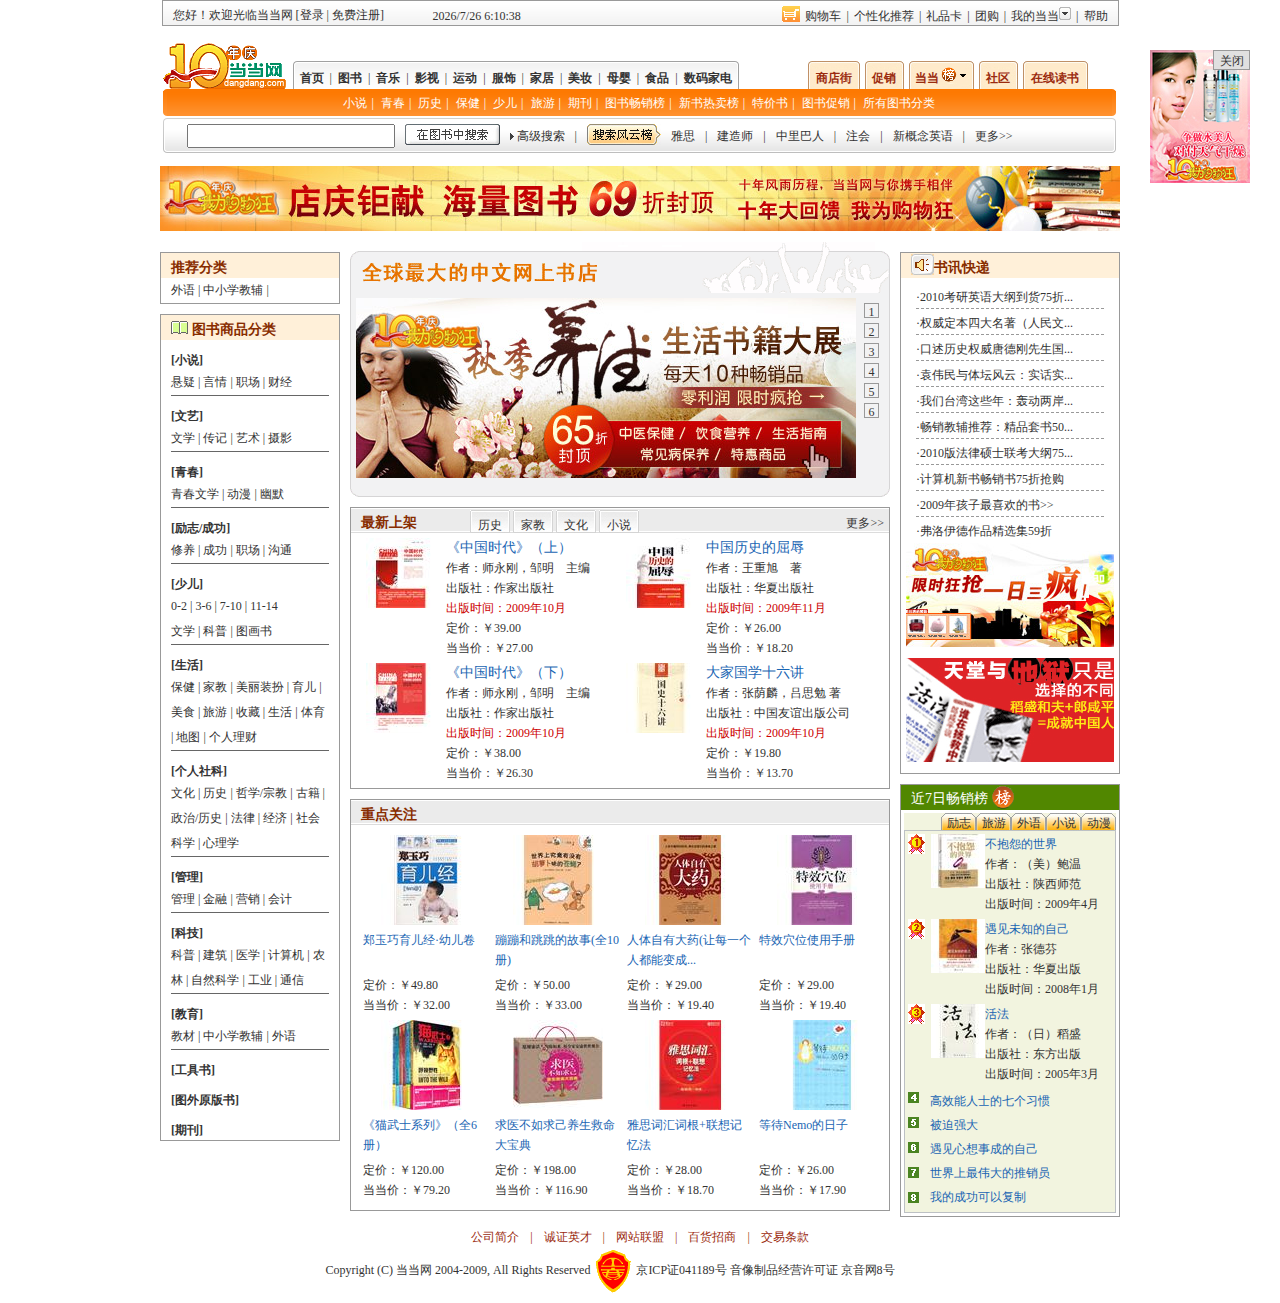
<file: index.html>
<!DOCTYPE HTML >
<html>
<head>
<meta charset="utf-8" />
<title>当当网首页</title>
<link href="css/global.css" rel="stylesheet" type="text/css" />
<link href="css/layout.css" rel="stylesheet" type="text/css" />

</head>
<body>
<div id="right" class="right">
    <div class="dd_close" id="dd_close"><a href="javascript:dd_close();">关闭</a></div>
    <img src="images/dd_scroll.jpg" id="right1" /> </div>
<div id="header">
    <iframe src="header.html" height="155px" width="960px" frameborder="0"></iframe>
</div>
<!--网站中间内容开始-->
<div id="main"  >
    <div class="dd_index_top_adver"><img src="images/dd_index_top_adver.jpg" alt="通栏广告图片" /></div>
    <!--左侧菜单开始-->
    <div id="catList">
        <!--推荐分类-->
        <div class="book_sort">
            <div class="book_sort_bg">推荐分类</div>
            <div class="book_sort_bottom" style="border-bottom:0px;">外语 | 中小学教辅 |</div>
        </div>
        <!--图书商品分类开始-->
        <div class="book_sort">
            <div class="book_sort_bg"><img src="images/dd_book_cate_icon.gif" alt="图书" /> 图书商品分类</div>
            <div class="book_cate">[小说]</div>
            <div class="book_sort_bottom">悬疑 | 言情 | 职场 | 财经</div>
            <div class="book_cate">[文艺]</div>
            <div class="book_sort_bottom">文学 | 传记 | 艺术 | 摄影</div>
            <div class="book_cate">[青春]</div>
            <div class="book_sort_bottom">青春文学 | 动漫 | 幽默</div>
            <div class="book_cate">[励志/成功]</div>
            <div class="book_sort_bottom">修养 | 成功 | 职场 | 沟通</div>
            <div class="book_cate">[少儿]</div>
            <div class="book_sort_bottom">0-2 | 3-6 | 7-10 | 11-14<br />
                文学 | 科普 | 图画书</div>
            <div class="book_cate">[生活]</div>
            <div class="book_sort_bottom">保健 | 家教 | 美丽装扮 | 育儿 | 美食 | 旅游 | 收藏 | 生活 | 体育 | 地图 | 个人理财</div>
            <div class="book_cate">[个人社科]</div>
            <div class="book_sort_bottom">文化 | 历史 | 哲学/宗教 | 古籍 | 政治/历史 | 法律 | 经济 | 社会科学 | 心理学</div>
            <div class="book_cate">[管理]</div>
            <div class="book_sort_bottom">管理 | 金融 | 营销 | 会计</div>
            <div class="book_cate">[科技]</div>
            <div class="book_sort_bottom">科普 | 建筑 | 医学 | 计算机 | 农林 | 自然科学 | 工业 | 通信</div>
            <div class="book_cate">[教育]</div>
            <div class="book_sort_bottom">教材 | 中小学教辅 | 外语</div>
            <div class="book_cate">[工具书]</div>
            <div class="book_cate">[图外原版书]</div>
            <div class="book_cate">[期刊]</div>
        </div>
        <!--图书商品分类结束-->
    </div>
    <!--左侧菜单结束-->
    <!--中间部分开始-->
    <div id="content">
        <!--轮换显示的横幅广告图片-->
        <div class="scroll_top"></div>
        <div class="scroll_mid"> <img src="images/dd_scroll_2.jpg" alt="轮换显示的图片广告" id="dd_scroll"/>
            <div id="scroll_number">
                <ul>
                    <li id="scroll_number_1" onmouseover="loopShow(1)">1</li>
                    <li id="scroll_number_2" onmouseover="loopShow(2)">2</li>
                    <li id="scroll_number_3" onmouseover="loopShow(3)">3</li>
                    <li id="scroll_number_4" onmouseover="loopShow(4)">4</li>
                    <li id="scroll_number_5" onmouseover="loopShow(5)">5</li>
                    <li id="scroll_number_6" onmouseover="loopShow(6)">6</li>
                </ul>
            </div>
        </div>
        <div class="scroll_end"></div>
        <!--最新上架开始-->
        <div class="book_sort">
            <div class="book_new">
                <div class="book_left">最新上架</div>
                <div class="book_type" id="history" onmouseover="bookPutUp(0)">历史</div>
                <div class="book_type" id="family" onmouseover="bookPutUp(1)">家教</div>
                <div class="book_type" id="culture" onmouseover="bookPutUp(2)">文化</div>
                <div class="book_type" id="novel" onmouseover="bookPutUp(3)">小说</div>
                <div class="book_right"><a href="#">更多>></a></div>
            </div>
            <div class="book_class" style="height:250px;">
                <!--历史-->
                <dl id="book_history">
                    <dt><img src="images/dd_history_1.jpg" alt="history"/></dt>
                    <dd><font class="book_title">《中国时代》（上）</font><br />
                        作者：师永刚，邹明　主编 <br />
                        出版社：作家出版社 <br />
                        <font class="book_publish">出版时间：2009年10月</font><br />
                        定价：￥39.00<br />
                        当当价：￥27.00 </dd>
                    <dt><img src="images/dd_history_2.jpg" alt="history"/></dt>
                    <dd><font class="book_title">中国历史的屈辱</font><br />
                        作者：王重旭　著 <br />
                        出版社：华夏出版社 <br />
                        <font class="book_publish">出版时间：2009年11月</font><br />
                        定价：￥26.00<br />
                        当当价：￥18.20 </dd>
                    <dt><img src="images/dd_history_3.jpg" alt="history"/></dt>
                    <dd><font class="book_title">《中国时代》（下）</font><br />
                        作者：师永刚，邹明　主编 <br />
                        出版社：作家出版社 <br />
                        <font class="book_publish"> 出版时间：2009年10月</font><br />
                        定价：￥38.00<br />
                        当当价：￥26.30 </dd>
                    <dt><img src="images/dd_history_4.jpg" alt="history"/></dt>
                    <dd><font class="book_title">大家国学十六讲</font><br />
                        作者：张荫麟，吕思勉 著 <br />
                        出版社：中国友谊出版公司 <br />
                        <font class="book_publish">出版时间：2009年10月</font><br />
                        定价：￥19.80<br />
                        当当价：￥13.70 </dd>
                </dl>
                <!--家教-->
                <dl id="book_family" class="book_none">
                    <dt><img src="images/dd_family_1.jpg" alt="history"/></dt>
                    <dd><font class="book_title">嘿，我知道你</font><br />
                        作者：兰海　著 <br />
                        出版社：中国妇女出版社 <br />
                        <font class="book_publish">出版时间：2009年10月</font><br />
                        定价：￥28.80<br />
                        当当价：￥17.90 </dd>
                    <dt><img src="images/dd_family_2.jpg" alt="history"/></dt>
                    <dd><font class="book_title">择业要趁早</font><br />
                        作者：（美）列文<br />
                        出版社：海天出版社 <br />
                        <font class="book_publish">出版时间：2009年10月</font><br />
                        定价：￥28.00<br />
                        当当价：￥19.30 </dd>
                    <dt><img src="images/dd_family_3.jpg" alt="history"/></dt>
                    <dd><font class="book_title">爷爷奶奶的“孙子兵法”</font><br />
                        作者：伏建全 编著 <br />
                        出版社：地震出版社 <br />
                        <font class="book_publish"> 出版时间：2009年8月</font><br />
                        定价：￥28.00<br />
                        当当价：￥17.40 </dd>
                    <dt><img src="images/dd_family_4.jpg" alt="history"/></dt>
                    <dd><font class="book_title">1分钟读懂孩子心理</font><br />
                        作者：海韵　著 <br />
                        出版社：朝华出版社 <br />
                        <font class="book_publish">出版时间：2009年10月</font><br />
                        定价：￥28.00<br />
                        当当价：￥17.40 </dd>
                </dl>
                <!--文化-->
                <dl id="book_culture" class="book_none">
                    <dt><img src="images/dd_culture_1.jpg" alt="history"/></dt>
                    <dd><font class="book_title">嘿，我知道你</font><br />
                        作者：兰海　著 <br />
                        出版社：中国妇女出版社 <br />
                        <font class="book_publish">出版时间：2009年10月</font><br />
                        定价：￥28.80<br />
                        当当价：￥17.90 </dd>
                    <dt><img src="images/dd_culture_2.jpg" alt="history"/></dt>
                    <dd><font class="book_title">择业要趁早</font><br />
                        作者：（美）列文 <br />
                        出版社：海天出版社 <br />
                        <font class="book_publish">出版时间：2009年10月</font><br />
                        定价：￥28.00<br />
                        当当价：￥19.30 </dd>
                    <dt><img src="images/dd_culture_3.jpg" alt="history"/></dt>
                    <dd><font class="book_title">爷爷奶奶的“孙子兵法”</font><br />
                        作者：伏建全 编著 <br />
                        出版社：地震出版社 <br />
                        <font class="book_publish"> 出版时间：2009年8月</font><br />
                        定价：￥28.00<br />
                        当当价：￥17.40 </dd>
                    <dt><img src="images/dd_culture_4.jpg" alt="history"/></dt>
                    <dd><font class="book_title">1分钟读懂孩子心理</font><br />
                        作者：海韵　著 <br />
                        出版社：朝华出版社 <br />
                        <font class="book_publish">出版时间：2009年10月</font><br />
                        定价：￥28.00<br />
                        当当价：￥17.40 </dd>
                </dl>
                <!--小说-->
                <dl id="book_novel" class="book_none">
                    <dt><img src="images/dd_novel_1.jpg" alt="history"/></dt>
                    <dd><font class="book_title">嘿，我知道你</font><br />
                        作者：兰海　著 <br />
                        出版社：中国妇女出版社 <br />
                        <font class="book_publish">出版时间：2009年10月</font><br />
                        定价：￥28.80<br />
                        当当价：￥17.90 </dd>
                    <dt><img src="images/dd_novel_2.jpg" alt="history"/></dt>
                    <dd><font class="book_title">择业要趁早</font><br />
                        作者：（美）列文 <br />
                        出版社：海天出版社 <br />
                        <font class="book_publish">出版时间：2009年10月</font><br />
                        定价：￥28.00<br />
                        当当价：￥19.30 </dd>
                    <dt><img src="images/dd_novel_3.jpg" alt="history"/></dt>
                    <dd><font class="book_title">爷爷奶奶的“孙子兵法”</font><br />
                        作者：伏建全 编著 <br />
                        出版社：地震出版社 <br />
                        <font class="book_publish"> 出版时间：2009年8月</font><br />
                        定价：￥28.00<br />
                        当当价：￥17.40 </dd>
                    <dt><img src="images/dd_novel_4.jpg" alt="history"/></dt>
                    <dd><font class="book_title">1分钟读懂孩子心理</font><br />
                        作者：海韵　著 <br />
                        出版社：朝华出版社 <br />
                        <font class="book_publish">出版时间：2009年10月</font><br />
                        定价：￥28.00<br />
                        当当价：￥17.40 </dd>
                </dl>
            </div>
        </div>
        <!--重点关注-->
        <div class="book_sort">
            <div class="book_new">
                <div class="book_left">重点关注</div>
            </div>
            <div class="book_class" style="height:380px;">
                <dl id="book_focus">
                    <dt><img src="images/dd_focus_1.jpg" alt="focus"/></dt>
                    <dt><img src="images/dd_focus_2.jpg" alt="focus"/></dt>
                    <dt><img src="images/dd_focus_3.jpg" alt="focus"/></dt>
                    <dt><img src="images/dd_focus_4.jpg" alt="focus"/></dt>
                    <dd><a href="#" class="blue">郑玉巧育儿经&middot;幼儿卷</a></dd>
                    <dd><a href="#" class="blue">蹦蹦和跳跳的故事(全10册)</a></dd>
                    <dd><a href="#" class="blue">人体自有大药(让每一个人都能变成...</a></dd>
                    <dd><a href="#" class="blue">特效穴位使用手册</a></dd>
                    <dd>定价：￥49.80<br />
                        当当价：￥32.00</dd>
                    <dd>定价：￥50.00<br />
                        当当价：￥33.00</dd>
                    <dd>定价：￥29.00<br />
                        当当价：￥19.40</dd>
                    <dd>定价：￥29.00<br />
                        当当价：￥19.40</dd>
                    <dt><img src="images/dd_focus_5.jpg" alt="focus"/></dt>
                    <dt><img src="images/dd_focus_6.jpg" alt="focus"/></dt>
                    <dt><img src="images/dd_focus_7.jpg" alt="focus"/></dt>
                    <dt><img src="images/dd_focus_8.jpg" alt="focus"/></dt>
                    <dd><a href="#" class="blue">《猫武士系列》（全6册）</a></dd>
                    <dd><a href="#" class="blue">求医不如求己养生救命大宝典</a></dd>
                    <dd><a href="#" class="blue">雅思词汇词根+联想记忆法</a></dd>
                    <dd><a href="#" class="blue">等待Nemo的日子</a></dd>
                    <dd>定价：￥120.00<br />
                        当当价：￥79.20</dd>
                    <dd>定价：￥198.00<br />
                        当当价：￥116.90</dd>
                    <dd>定价：￥28.00<br />
                        当当价：￥18.70</dd>
                    <dd>定价：￥26.00<br />
                        当当价：￥17.90</dd>
                </dl>
            </div>
        </div>
    </div>
    <!--中间部分结束-->
    <!--右侧部分开始-->
    <div id="silder">
        <!--书讯快递-->
        <div class="book_sort">
            <div class="book_sort_bg"><img src="images/dd_book_mess.gif" alt="mess" style=" vertical-align:text-bottom;"/>书讯快递</div>
            <div class="book_class">
                <div id="dome">
                    <div id="dome1">
                        <ul id="express">
                            <li>·2010考研英语大纲到货75折...</li>
                            <li>·权威定本四大名著（人民文...</li>
                            <li>·口述历史权威唐德刚先生国...</li>
                            <li>·袁伟民与体坛风云：实话实...</li>
                            <li>·我们台湾这些年：轰动两岸...</li>
                            <li>·畅销教辅推荐：精品套书50...</li>
                            <li>·2010版法律硕士联考大纲75...</li>
                            <li>·计算机新书畅销书75折抢购</li>
                            <li>·2009年孩子最喜欢的书>></li>
                            <li>·弗洛伊德作品精选集59折</li>
                            <li>·2010考研英语大纲到货75折...</li>
                            <li>·权威定本四大名著（人民文...</li>
                            <li>·口述历史权威唐德刚先生国...</li>
                            <li>·袁伟民与体坛风云：实话实...</li>
                            <li>·我们台湾这些年：轰动两岸...</li>
                            <li>·畅销教辅推荐：精品套书50...</li>
                            <li>·2010版法律硕士联考大纲75...</li>
                            <li>·计算机新书畅销书75折抢购</li>
                            <li>·2009年孩子最喜欢的书>></li>
                            <li>·弗洛伊德作品精选集59折</li>
                            <li>·2010考研英语大纲到货75折...</li>
                            <li>·权威定本四大名著（人民文...</li>
                            <li>·口述历史权威唐德刚先生国...</li>
                            <li>·袁伟民与体坛风云：实话实...</li>
                            <li>·我们台湾这些年：轰动两岸...</li>
                            <li>·畅销教辅推荐：精品套书50...</li>
                            <li>·2010版法律硕士联考大纲75...</li>
                            <li>·计算机新书畅销书75折抢购</li>
                            <li>·2009年孩子最喜欢的书>></li>
                            <li>·弗洛伊德作品精选集59折</li>
                            <li>·2010考研英语大纲到货75折...</li>
                            <li>·权威定本四大名著（人民文...</li>
                            <li>·口述历史权威唐德刚先生国...</li>
                            <li>·袁伟民与体坛风云：实话实...</li>
                            <li>·我们台湾这些年：轰动两岸...</li>
                            <li>·畅销教辅推荐：精品套书50...</li>
                            <li>·2010版法律硕士联考大纲75...</li>
                            <li>·计算机新书畅销书75折抢购</li>
                            <li>·2009年孩子最喜欢的书>></li>
                            <li>·弗洛伊德作品精选集59折</li>
                        </ul>
                    </div>
                    <div id="dome2"></div>
                </div>
            </div>
            <div class="book_express_avder"> <img src="images/dd_book_right_adver1.jpg" alt="adver" style="margin-bottom:5px;" /> <img src="images/dd_book_right_adver2.gif" alt="adver" /> </div>
        </div>
        <!--近7日畅销榜-->
        <div class="book_sort">
            <div class="book_seven_title">近7日畅销榜 <img src="images/dd_bang.gif" alt="bang" style="vertical-align:top;"/></div>
            <div class="book_seven_border">
                <div class="book_seven_top">
                    <ul id="book_seven_cate">
                        <li>动漫</li>
                        <li>小说</li>
                        <li>外语</li>
                        <li>旅游</li>
                        <li>励志</li>
                    </ul>
                </div>
                <div class="book_seven_content">
                    <div class="book_seven_content_left">
                        <dl id="book_seven_number">
                            <dt><img src="images/dd_book_no_01.gif" alt="book"/></dt>
                            <dt><img src="images/dd_book_no_02.gif" alt="book"/></dt>
                            <dt><img src="images/dd_book_no_03.gif" alt="book"/></dt>
                            <dd><img src="images/dd_book_no_04.gif" alt="book"/></dd>
                            <dd><img src="images/dd_book_no_05.gif" alt="book"/></dd>
                            <dd><img src="images/dd_book_no_06.gif" alt="book"/></dd>
                            <dd><img src="images/dd_book_no_07.gif" alt="book"/></dd>
                            <dd><img src="images/dd_book_no_08.gif" alt="book"/></dd>
                            <!--<dd><img src="images/dd_book_no_09.gif" alt="book"/></dd>
         <dd><img src="images/dd_book_no_10.gif" alt="book"/></dd>-->
                        </dl>
                    </div>
                    <div class="book_seven_content_right">
                        <!--励志开始-->
                        <div id="book_seven_hearten">
                            <dl>
                                <dt><img src="images/dd_seven_hearten_01.jpg" alt="hearten" /></dt>
                                <dd><a href="#" class="blue">不抱怨的世界</a><br />
                                    作者：（美）鲍温<br />
                                    出版社：陕西师范<br />
                                    出版时间：2009年4月</dd>
                                <dt><img src="images/dd_seven_hearten_02.jpg" alt="hearten" /></dt>
                                <dd><a href="#" class="blue">遇见未知的自己</a><br />
                                    作者：张德芬 <br />
                                    出版社：华夏出版<br />
                                    出版时间：2008年1月</dd>
                                <dt><img src="images/dd_seven_hearten_03.jpg" alt="hearten" /></dt>
                                <dd><a href="#" class="blue">活法</a><br />
                                    作者：（日）稻盛<br />
                                    出版社：东方出版<br />
                                    出版时间：2005年3月</dd>
                            </dl>
                            <ul>
                                <li><a href="#" class="blue">高效能人士的七个习惯</a></li>
                                <li><a href="#" class="blue">被迫强大</a></li>
                                <li><a href="#" class="blue">遇见心想事成的自己</a></li>
                                <li><a href="#" class="blue">世界上最伟大的推销员</a></li>
                                <li><a href="#" class="blue">我的成功可以复制</a></li>
                            </ul>
                        </div>
                        <!--励志结束-->
                    </div>
                </div>
            </div>
        </div>
    </div>
    <!--右侧部分结束-->
    
</div>
<!--网站版权部分开始-->
<div id="footer">
    <div class="footer_top"><a href="#" target="_parent" class="footer_dull_red">公司简介</a> | <a href="#" target="_parent" class="footer_dull_red">诚证英才</a> | <a href="#" target="_parent" class="footer_dull_red">网站联盟</a> | <a href="#" target="_parent" class="footer_dull_red">百货招商</a> | <a href="#" target="_parent" class="footer_dull_red">交易条款</a></div>
    <iframe src="footer.html" height="50px" width="900px" frameborder="0"></iframe>
</div>
<script src="js/index.js"></script>

</body>
</html>
</file>
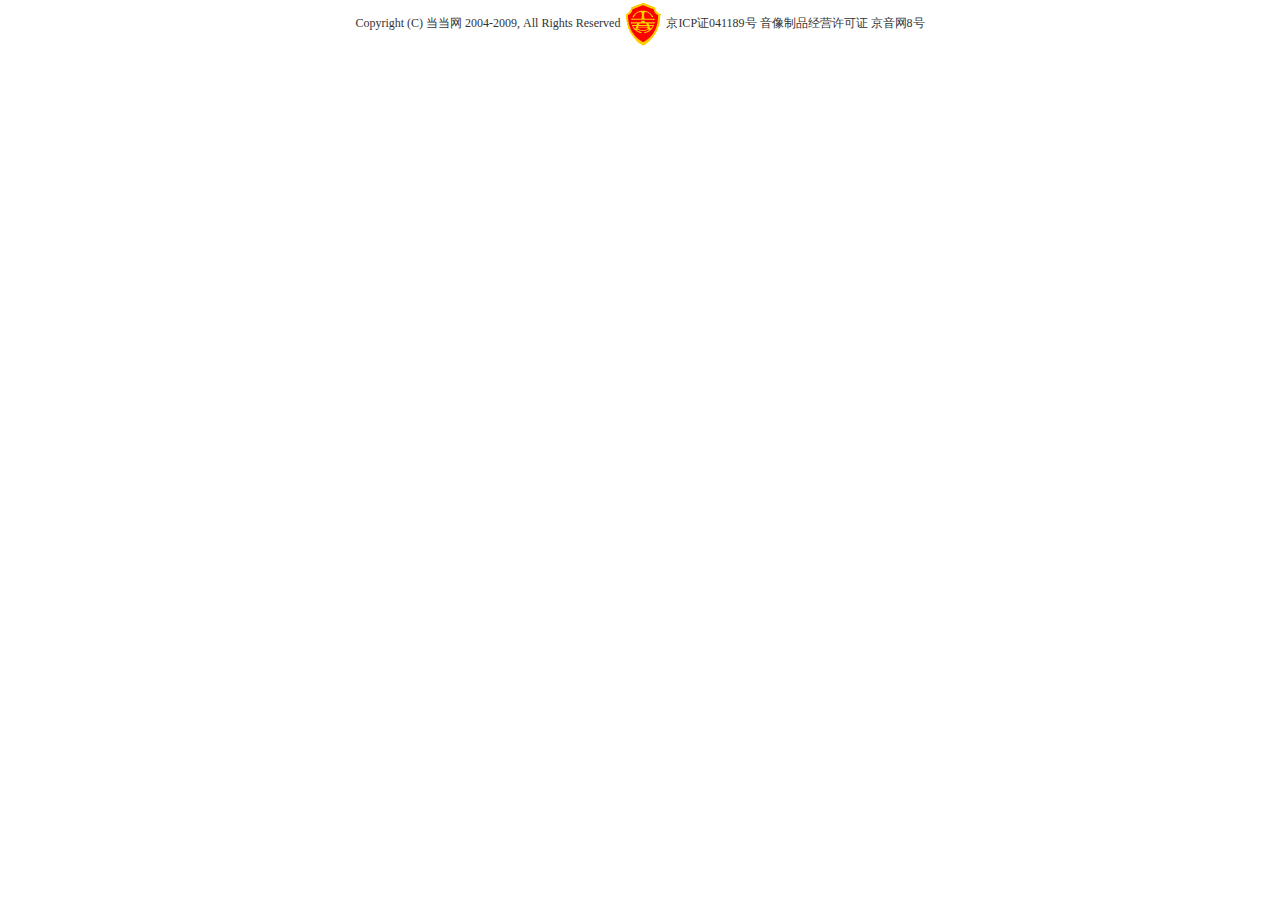
<file: footer.html>
<!DOCTYPE HTML >
<html>
<head>
<meta charset="utf-8" />
<title>当当网版权部分</title>
<link href="css/global.css" rel="stylesheet" type="text/css" />
<link href="css/template.css" rel="stylesheet" type="text/css" />

</head>

<body>
	
<div class="footer_end">Copyright (C) 当当网 2004-2009, All Rights Reserved  <img src="images/validate.gif"  alt="版权" style="vertical-align:middle;" /> 京ICP证041189号 音像制品经营许可证 京音网8号

</div>
<!--<div id="date" style="width: 300px; text-align: center; margin: 0 auto;"></div>
<script src="js/index.js"></script>-->
</body>
</html>
</file>
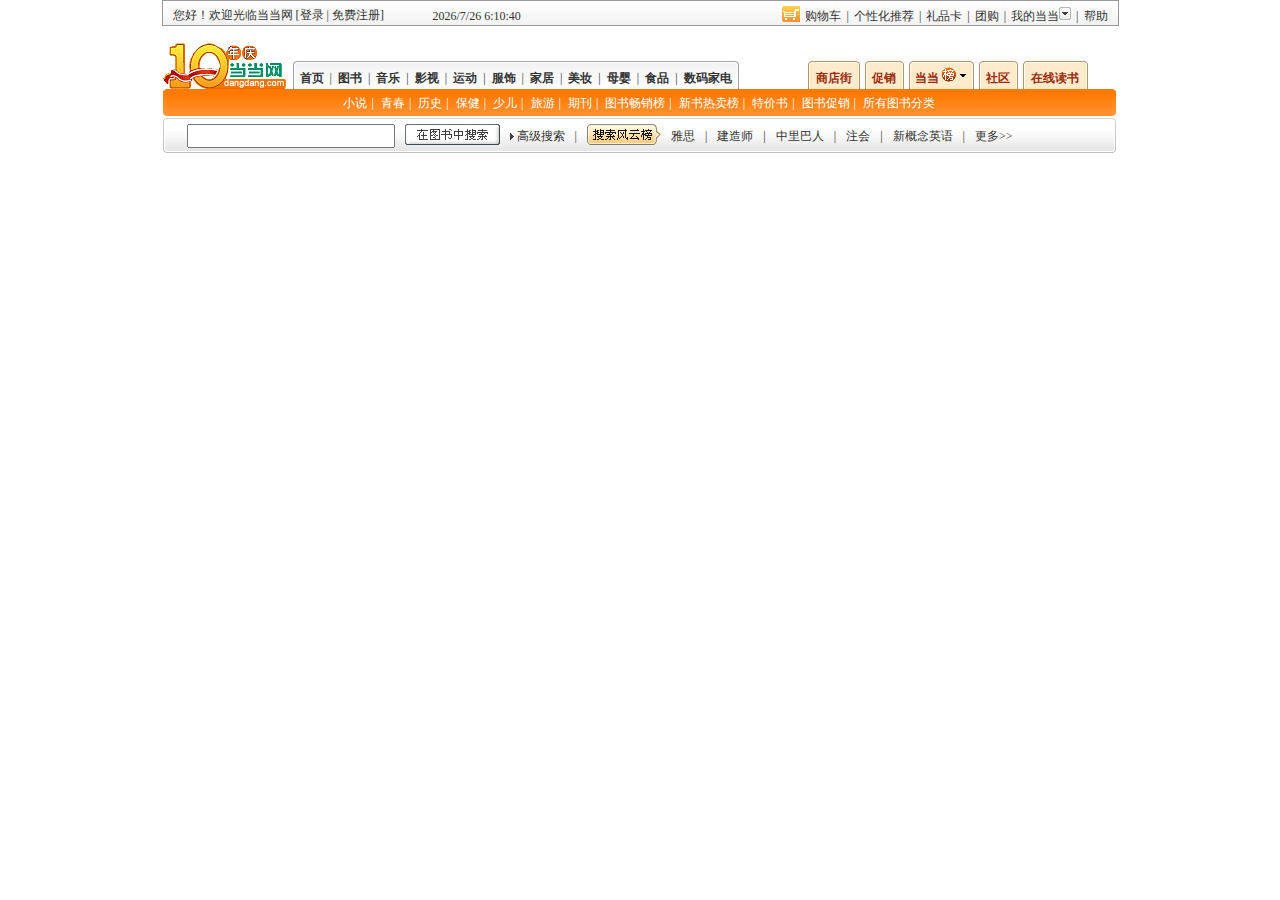
<file: header.html>
<!DOCTYPE HTML >
<html>
<head>
<meta charset="utf-8" />
<title>当当网站导航部分</title>
<link href="css/global.css" rel="stylesheet" type="text/css" />
<link href="css/template.css" rel="stylesheet" type="text/css" />
<script src="js/header.js"></script>
</script>
</script>

</head>

<body>
<!--顶部开始-->
<div class="header_top">
	
   <div class="header_top_left">您好！欢迎光临当当网 [<a href="login.html" target="_parent">登录</a> | <a href="register.html" target="_parent">免费注册</a>]</div>
   <span id="date" style="width: 100px; height:30px; text-align: center;line-height: 30px;"></span>
	<script src="js/index.js"></script>
   <div class="header_top_right">
   <ul>
      <li><a href="#" target="_self">帮助</a></li>
      <li>|</li>
      <li onmouseover="myddang_show('dd_menu_top_down')" onmouseout="myddang_hidden('dd_menu_top_down')"><a href="#" target="_self">我的当当<img src="images/dd_arrow_down.gif" alt="arrow" /></a> 
      <div id="dd_menu_top_down">
	        <a href="#" target="_self">我的订单</a><br />
			<a href="#" target="_self">账户余额</a><br />
			<a href="#" target="_self">购物礼券</a><br />
			<a href="#" target="_self">我的会员积分</a><br />
       </div>
       </li>
      <li>|</li>
      <li><a href="#" target="_self">团购</a></li>
      <li>|</li>
      <li><a href="#" target="_self">礼品卡</a></li>
      <li>|</li> 
      <li><a href="#" target="_self">个性化推荐</a></li>
      <li>|</li>
      <li><a href="shopping.html" target="_parent">购物车</a></li>
      <li><img src="images/dd_header_shop.gif" alt="shopping"/></li>
   </ul>
   </div>
</div>
<!--导航开始-->
<div class="header_middle">
<div class="logo"><img src="images/dd_logo.gif" alt="logo"/></div>
<div class="menu_left">
  <dl>
   <dd class="menu_left_first"></dd>
   </dl>
   <ul id="menu_left_bold">
   <li><a href="index.html" target="_parent" class="bold">首页</a></li>
   <li>|</li>
   <li><a href="product.html" target="_parent" class="bold">图书</a></li>
   <li>|</li>
   <li><a href="#" target="_self" class="bold">音乐</a></li>
   <li>|</li>
   <li><a href="#" target="_self" class="bold">影视</a></li>
   <li>|</li>
   <li><a href="#" target="_self" class="bold">运动</a></li>
   <li>|</li>
   <li><a href="#" target="_self" class="bold">服饰</a></li>
   <li>|</li>
   <li><a href="#" target="_self" class="bold">家居</a></li>
   <li>|</li>
   <li><a href="#" target="_self" class="bold">美妆</a></li>
   <li>|</li>
   <li><a href="#" target="_self" class="bold">母婴</a></li>
   <li>|</li>
   <li><a href="#" target="_self" class="bold">食品</a></li>
   <li>|</li>
   <li><a href="#" target="_self" class="bold">数码家电</a></li>
   </ul>
   <dl>
   <dd class="menu_left_end"></dd>
 </dl>
</div>
<div class="menu_right" id="menu_dull_red">
 <ul>
   <li class="menu_right_1"><a href="#" target="_self">商店街</a></li>
   <li class="menu_right_2"><a href="#" target="_self">促销</a></li>
   <li class="menu_right_3"><a href="#" target="_self">当当<img src="images/dd_header_top.png" alt="榜" /></a>
   </li>
   <li class="menu_right_2"><a href="#" target="_self">社区</a></li>
   <li class="menu_right_3"><a href="#" target="_self">在线读书</a></li>
 </ul>
</div>
<div class="menu">
<div class="menu_first"></div>
<div id="menu_white">
     <a href="#" target="_self" class="menu_mid_white">小说</a>|
     <a href="#" target="_self" class="menu_mid_white">青春</a>|
     <a href="#" target="_self" class="menu_mid_white">历史</a>|
     <a href="#" target="_self" class="menu_mid_white">保健</a>|
     <a href="#" target="_self" class="menu_mid_white">少儿</a>|
     <a href="#" target="_self" class="menu_mid_white">旅游</a>|
     <a href="#" target="_self" class="menu_mid_white">期刊</a>|
     <a href="#" target="_self" class="menu_mid_white">图书畅销榜</a>|
     <a href="#" target="_self" class="menu_mid_white">新书热卖榜</a>|
     <a href="#" target="_self" class="menu_mid_white">特价书</a>|
     <a href="#" target="_self" class="menu_mid_white">图书促销</a>|
     <a href="#" target="_self" class="menu_mid_white">所有图书分类</a>
     </div>
<div class="menu_end"></div>
</div>
</div>
<!--搜索开始-->
<div class="header_search">
 <div class="header_serach_left"></div>
 <div class="header_serach_mid">
 <ul id="header_serach_mid_menu">
   <li><input id="header_serach" type="text" class="header_input_search" /></li>
   <li><input type="image" class="header_secrch_btn" src="images/dd_header_search_btn.jpg" /></li>
   <li><img src="images/dd_arrow_right.gif" alt="arrow"/> <a href="#" target="_self">高级搜索</a></li>
   <li>|</li>
   <li><img src="images/dd_header_search_top.jpg" alt="搜索风云榜"/></li>
   <li><a href="#" target="_self">雅思</a></li>
   <li>|</li>
   <li><a href="#" target="_self">建造师</a></li>
   <li>|</li>
   <li><a href="#" target="_self">中里巴人</a></li>
   <li>|</li>
   <li><a href="#" target="_self">注会</a></li>
   <li>|</li>
   <li><a href="#" target="_self">新概念英语</a></li>
   <li>|</li>
   <li><a href="#" target="_self">更多>></a></li>
  </ul>
 
   
 </div>
 <div class="header_serach_right"></div>
</div>
</body>
</html>
</file>
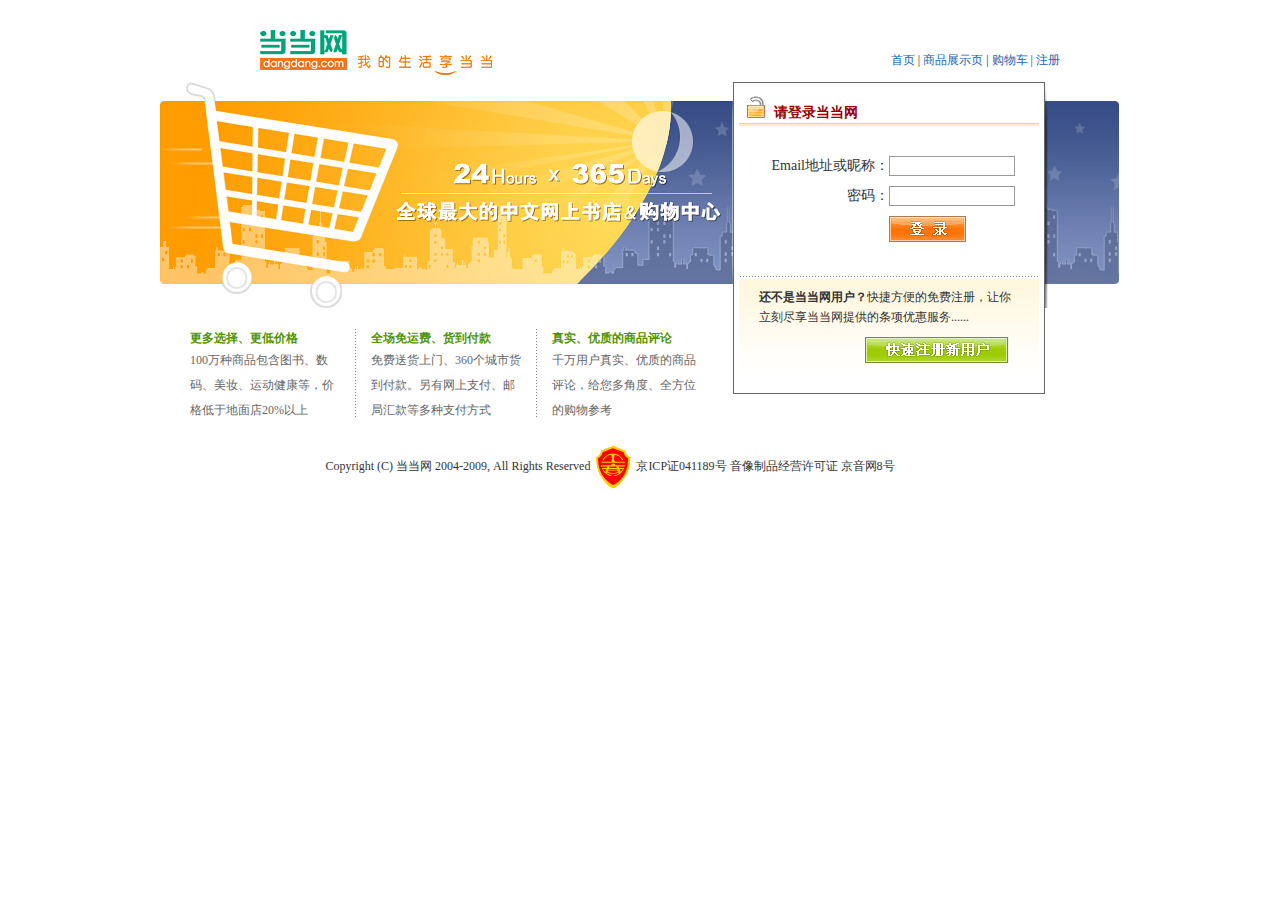
<file: login.html>
<!DOCTYPE HTML >
<html>
<head>
<meta charset="utf-8" />
<title>当当网登录页面</title>
<link href="css/global.css" rel="stylesheet" type="text/css" />
<link href="css/layout.css" rel="stylesheet" type="text/css" />
<script src="js/login.js"></script>
</head>

<body>
<div id="header">
   <div class="login_header_left"><img src="images/logo.gif" alt="logo"></div>
   <div class="login_header_mid"><img src="images/login_header.gif" alt="header"></div>
   <div class="login_header_right"><a href="index.html" class="blue">首页</a> | <a href="product.html" class="blue">商品展示页</a>  | <a href="shopping.html" class="blue">购物车</a> | <a href="register.html" class="blue">注册</a></div>
</div>

<div id="main">
  <div class="login_main_left">
     <div><img src="images/login_main_01.jpg" alt="中间图片">
          <img src="images/login_main_02.jpg" alt="中间图片">
          <img src="images/login_main_03.jpg" alt="中间图片">
    </div>
     <div class="login_main_end">
       <dl class="login_green">
          <dt>更多选择、更低价格</dt>
          <dd>100万种商品包含图书、数码、美妆、运动健康等，价格低于地面店20%以上</dd>
       </dl>
       
         <div class="login_main_dotted"></div>
       <dl class="login_green">
          <dt>全场免运费、货到付款</dt>
          <dd>免费送货上门、360个城市货到付款。另有网上支付、邮局汇款等多种支付方式</dd>
       </dl>
       
       <div class="login_main_dotted"></div>
      <dl class="login_green">
          <dt>真实、优质的商品评论</dt>
          <dd>千万用户真实、优质的商品评论，给您多角度、全方位的购物参考</dd>
       </dl>
    </div>
  </div>
  <div class="login_main_mid">
    <div class="login_content_top">请登录当当网</div>
    <div class="login_content_line"></div>
    <form action="" method="post" onSubmit="return checkLogin()">
    <dl class="login_content">
       <dt>Email地址或昵称：</dt>
       <dd><input id="email" type="text" class="login_content_input" onFocus="emailFocus()" onBlur="emailBlur()"></dd>
    </dl>
     <dl class="login_content">
       <dt>密码：</dt>
       <dd><input id="pwd" type="password" class="login_content_input" onFocus="pwdFocus()" onBlur="pwdBlur()"></dd>
    </dl>
     <dl class="login_content">
       <dt></dt>
       <dd><input id="btn" value=" " type="submit" class="login_btn_out"  onmouseover="this.className='login_btn_over'"  onmouseout="this.className='login_btn_out'"></dd>
    </dl>
    </form>
    <div class="login_content_dotted"></div>
    <div class="login_content_end_bg">
     <div class="login_content_end_bg_top">
    <label class="login_content_bold">还不是当当网用户？</label>快捷方便的免费注册，让你立刻尽享当当网提供的条项优惠服务......
     </div>
     <div class="login_content_end_bg_end">
     <input  class="login_register_out" value=" " type="button" onmouseover="this.className='login_register_over'"  onmouseout="this.className='login_register_out'" onClick="jump()">
      </div>
    
    </div>
   <script>
   	
   </script>
  </div>
  <div class="login_main_right"><img src="images/login_main_04.jpg" alt="右侧图片"></div>
</div>

<div id="footer">
<iframe src="footer.html" height="50px" width="900px" frameborder="0"></iframe>
</div>
</body>
</html>
</file>
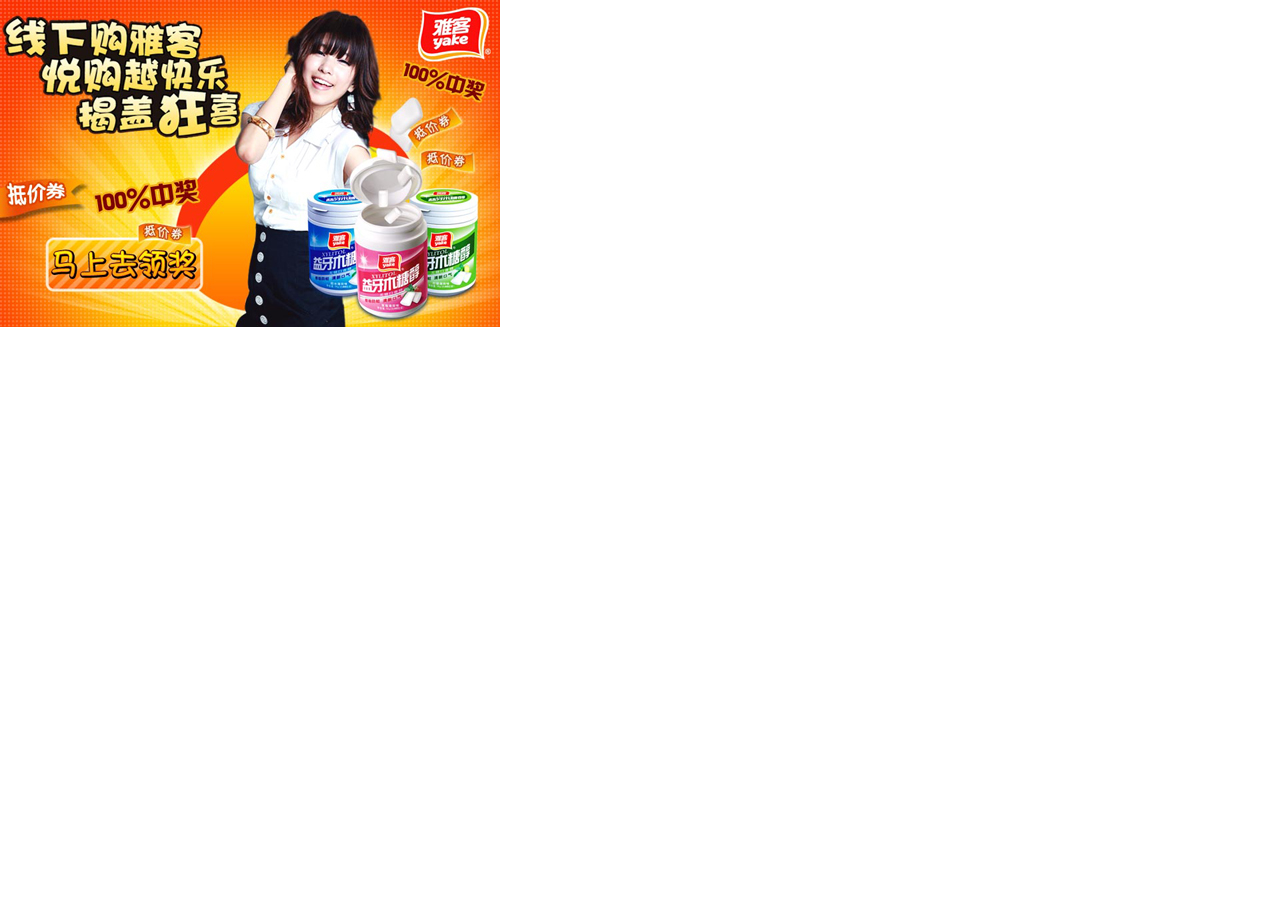
<file: open.html>
<!DOCTYPE HTML >
<html>
<head>
<meta charset="utf-8" />
<title>弹出广告窗口</title>
<link href="css/global.css" rel="stylesheet" type="text/css" />
</head>

<body>
<img src="images/dd_winOpen.jpg" alt="open" />
</body>
</html>
</file>
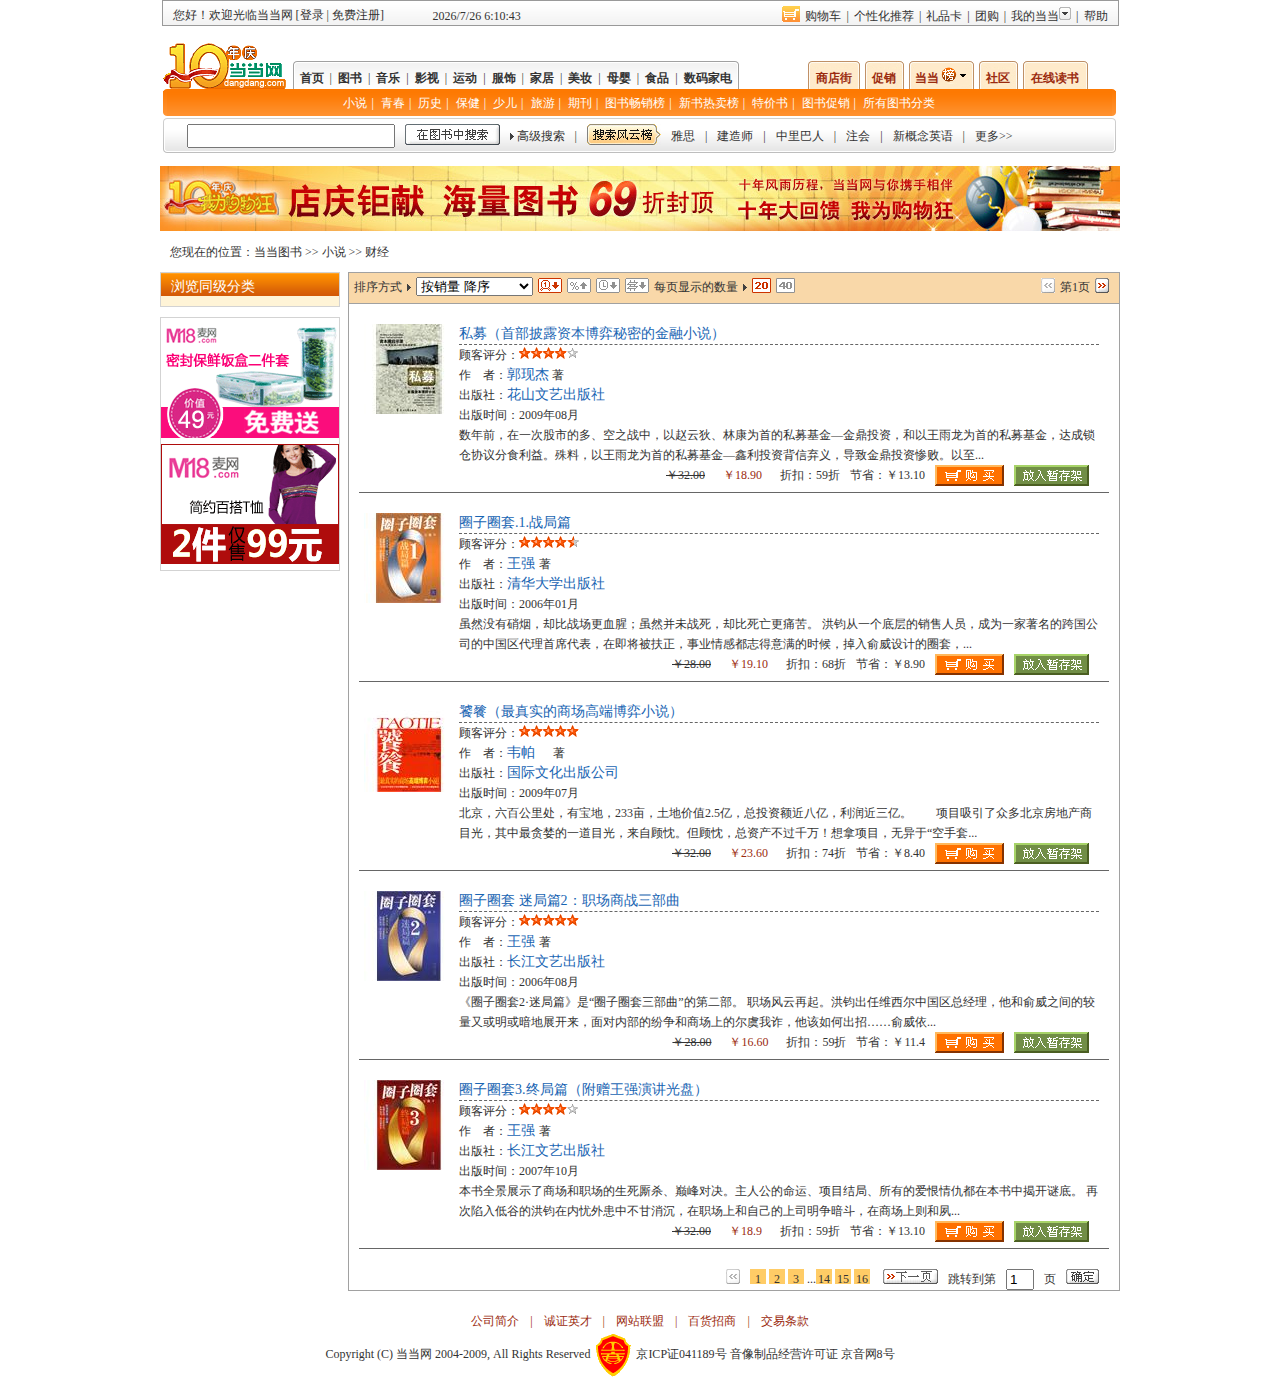
<file: product.html>
<!DOCTYPE HTML >
<html>
<head>
<meta charset="utf-8" />
<title>当当网商品展示页面</title>
<link href="css/global.css" rel="stylesheet" type="text/css" />
<link href="css/layout.css" rel="stylesheet" type="text/css" />
</head>

<body>
<div id="header"><iframe src="header.html" height="155px" width="960px" frameborder="0"></iframe></div>
<!--中间部分开始-->
<div id="main">
  <div class="dd_index_top_adver"><img src="images/dd_index_top_adver.jpg" alt="通栏广告图片" /></div>
  <div class="current_place">您现在的位置：<a href="index.html">当当图书</a> >> 小说 >> 财经</div>
  <!--左侧菜单开始-->
  <div id="product_left">
  <div id="product_catList">
   <div class="product_catList_top">浏览同级分类</div>
   <div id="product_catList_class"><!--使用javaScript显示图书分类--></div>
   </div>
  <div class="product_catList_end">
  <img src="images/product_01.gif" alt="shopping">
  <img src="images/product_02.gif" alt="shopping">
  </div>
  </div>
  <!--右侧内容开始-->
  <div id="product_storyList">
   <div id="product_storyList_top">
      <ul>
         <li>排序方式</li>
         <li><img src="images/dd_arrow_right.gif" alt="arrow"></li>
         <li><select id="compositor">
           <option>按销量 降序</option>
           <option>按价格 升序</option>
           <option>按价格 降序</option>
           <option>按折扣 升序</option>
           <option>按折扣 降序</option>
           <option>按出版时间 升序</option>
           <option>按出版时间 降序</option>
           <option>按上架时间 升序</option>
           <option>按上架时间 降序</option>
         </select></li>
         <li><img src="images/product_icon_01.gif" alt="icon"></li>
         <li><img src="images/product_icon_02.gif" alt="icon"></li>
         <li><img src="images/product_icon_03.gif" alt="icon"></li>
         <li><img src="images/product_icon_04.gif" alt="icon"></li>
         <li>每页显示的数量</li>
         <li><img src="images/dd_arrow_right.gif" alt="arrow"></li>
         <li><img src="images/product_icon_20.gif" alt="icon"></li>
         <li><img src="images/product_icon_40.gif" alt="icon"></li>
         <li style="float:right; padding-right:10px;"><img src="images/product_page_down.gif" alt="icon"></li>
         <li style="float:right;">第1页</li>
         <li style="float:right;"><img src="images/product_page_up.gif" alt="icon"></li>
      </ul>
      </div>
      <!--图书排列开始-->
   <div class="product_storyList_content">
   <div id="storyBooksssss"><!--使用javaScript显示图书列表--></div>
   <!--列表开始-->
         <div class="product_storyList_content_left"><img src="images/product_list_01.jpg" alt="图书列表"></div>
         <div class="product_storyList_content_right">
            <ul>
              <li class="product_storyList_content_dash"><a href="#" class="blue_14">私募（首部披露资本博弈秘密的金融小说）</a></li>
              <li>顾客评分：<img src="images/star_red.gif" alt="star"><img src="images/star_red.gif" alt="star"><img src="images/star_red.gif" alt="star"><img src="images/star_red.gif" alt="star"><img src="images/star_gray.gif" alt="star"></li>
              <li>作　者：<a href="#" class="blue_14">郭现杰</a> 著</li>
              <li>出版社：<a href="#" class="blue_14">花山文艺出版社</a></li>
              <li>出版时间：2009年08月</li>
              <li>数年前，在一次股市的多、空之战中，以赵云狄、林康为首的私募基金—金鼎投资，和以王雨龙为首的私募基金，达成锁仓协议分食利益。殊料，以王雨龙为首的私募基金—鑫利投资背信弃义，导致金鼎投资惨败。以至...</li>
              <li>
              <dl class="product_content_dd">
              <dd><img src="images/product_buy_02.gif" alt="shopping"></dd>
              <dd><img src="images/product_buy_01.gif" alt="shopping"></dd>
              <dd>节省：￥13.10</dd>
              <dd>折扣：59折</dd>
              <dd class="footer_dull_red">￥18.90</dd>
               <dd class="product_content_delete">￥32.00</dd>
              </dl>
              　</li>
              </ul>
            </div>
       <div class="product_storyList_content_bottom"></div>
   
   <!--列表开始-->
         <div class="product_storyList_content_left"><img src="images/product_list_02.jpg" alt="图书列表"></div>
         <div class="product_storyList_content_right">
            <ul>
              <li class="product_storyList_content_dash"><a href="#" class="blue_14">圈子圈套.1.战局篇 </a></li>
              <li>顾客评分：<img src="images/star_red.gif" alt="star"><img src="images/star_red.gif" alt="star"><img src="images/star_red.gif" alt="star"><img src="images/star_red.gif" alt="star"><img src="images/star_red2.gif" alt="star"></li>
              <li>作　者：<a href="#" class="blue_14">王强 </a> 著</li>
              <li>出版社：<a href="#" class="blue_14">清华大学出版社</a></li>
              <li>出版时间：2006年01月</li>
              <li>虽然没有硝烟，却比战场更血腥；虽然并未战死，却比死亡更痛苦。 洪钧从一个底层的销售人员，成为一家著名的跨国公司的中国区代理首席代表，在即将被扶正，事业情感都志得意满的时候，掉入俞威设计的圈套，...</li>
              <li>
              <dl class="product_content_dd">
              <dd><img src="images/product_buy_02.gif" alt="shopping"></dd>
              <dd><img src="images/product_buy_01.gif" alt="shopping"></dd>
              <dd>节省：￥8.90</dd>
              <dd>折扣：68折</dd>
              <dd class="footer_dull_red">￥19.10</dd>
               <dd class="product_content_delete">￥28.00</dd>
              </dl>
              　</li>
           </ul>
      </div>
       <div class="product_storyList_content_bottom"></div>
   <!--列表开始-->
         <div class="product_storyList_content_left"><img src="images/product_list_03.jpg" alt="图书列表"></div>
         <div class="product_storyList_content_right">
            <ul>
              <li class="product_storyList_content_dash"><a href="#" class="blue_14">饕餮（最真实的商场高端博弈小说）  </a></li>
              <li>顾客评分：<img src="images/star_red.gif" alt="star"><img src="images/star_red.gif" alt="star"><img src="images/star_red.gif" alt="star"><img src="images/star_red.gif" alt="star"><img src="images/star_red.gif" alt="star"></li>
              <li>作　者：<a href="#" class="blue_14">韦帕　 </a> 著</li>
              <li>出版社：<a href="#" class="blue_14">国际文化出版公司</a></li>
              <li>出版时间：2009年07月</li>
              <li>北京，六百公里处，有宝地，233亩，土地价值2.5亿，总投资额近八亿，利润近三亿。　　项目吸引了众多北京房地产商目光，其中最贪婪的一道目光，来自顾忱。但顾忱，总资产不过千万！想拿项目，无异于“空手套...</li>
              <li>
              <dl class="product_content_dd">
              <dd><img src="images/product_buy_02.gif" alt="shopping"></dd>
              <dd><img src="images/product_buy_01.gif" alt="shopping"></dd>
              <dd>节省：￥8.40</dd>
              <dd>折扣：74折</dd>
              <dd class="footer_dull_red">￥23.60</dd>
               <dd class="product_content_delete">￥32.00</dd>
              </dl>
              　</li>
           </ul>
      </div>
       <div class="product_storyList_content_bottom"></div> 
   <!--列表开始-->
         <div class="product_storyList_content_left"><img src="images/product_list_04.jpg" alt="图书列表"></div>
         <div class="product_storyList_content_right">
            <ul>
              <li class="product_storyList_content_dash"><a href="#" class="blue_14">圈子圈套 迷局篇2：职场商战三部曲  </a></li>
              <li>顾客评分：<img src="images/star_red.gif" alt="star"><img src="images/star_red.gif" alt="star"><img src="images/star_red.gif" alt="star"><img src="images/star_red.gif" alt="star"><img src="images/star_red.gif" alt="star"></li>
              <li>作　者：<a href="#" class="blue_14">王强 </a> 著</li>
              <li>出版社：<a href="#" class="blue_14">长江文艺出版社</a></li>
              <li>出版时间：2006年08月</li>
              <li>《圈子圈套2·迷局篇》是“圈子圈套三部曲”的第二部。 职场风云再起。洪钧出任维西尔中国区总经理，他和俞威之间的较量又或明或暗地展开来，面对内部的纷争和商场上的尔虞我诈，他该如何出招……俞威依...</li>
              <li>
              <dl class="product_content_dd">
              <dd><img src="images/product_buy_02.gif" alt="shopping"></dd>
              <dd><img src="images/product_buy_01.gif" alt="shopping"></dd>
              <dd>节省：￥11.4</dd>
              <dd>折扣：59折</dd>
              <dd class="footer_dull_red">￥16.60</dd>
               <dd class="product_content_delete">￥28.00</dd>
              </dl>
              　</li>
           </ul>
      </div>
       <div class="product_storyList_content_bottom"></div> 
    <!--列表开始-->
         <div class="product_storyList_content_left"><img src="images/product_list_05.jpg" alt="图书列表"></div>
         <div class="product_storyList_content_right">
            <ul>
              <li class="product_storyList_content_dash"><a href="#" class="blue_14">圈子圈套3.终局篇（附赠王强演讲光盘）  </a></li>
              <li>顾客评分：<img src="images/star_red.gif" alt="star"><img src="images/star_red.gif" alt="star"><img src="images/star_red.gif" alt="star"><img src="images/star_red.gif" alt="star"><img src="images/star_gray.gif" alt="star"></li>
              <li>作　者：<a href="#" class="blue_14">王强 </a> 著</li>
              <li>出版社：<a href="#" class="blue_14">长江文艺出版社</a></li>
              <li>出版时间：2007年10月</li>
              <li>本书全景展示了商场和职场的生死厮杀、巅峰对决。主人公的命运、项目结局、所有的爱恨情仇都在本书中揭开谜底。 再次陷入低谷的洪钧在内忧外患中不甘消沉，在职场上和自己的上司明争暗斗，在商场上则和夙...</li>
              <li>
              <dl class="product_content_dd">
              <dd><img src="images/product_buy_02.gif" alt="shopping"></dd>
              <dd><img src="images/product_buy_01.gif" alt="shopping"></dd>
              <dd>节省：￥13.10</dd>
              <dd>折扣：59折</dd>
              <dd class="footer_dull_red">￥18.9</dd>
               <dd class="product_content_delete">￥32.00</dd>
              </dl>
              　</li>
           </ul>
      </div>
       <div class="product_storyList_content_bottom"></div>
       
   <div>
       <dl class="product_content_dd">
       <dd><img src="images/OK.gif" alt="ok"></dd>
       <dd>页</dd>
       <dd><input name="page" type="text" value="1" style="width:20px;"></dd>
       <dd>跳转到第</dd>
       <dd><img src="images/next.gif" alt="ok"></dd>
       <dd><ul id="product_page">
         <li><a href="#" class="product_page">1</a></li>
         <li><a href="#" class="product_page">2</a></li>
        <li> <a href="#" class="product_page">3</a></li>
         <li> ...</li>
         <li><a href="#" class="product_page">14</a></li>
         <li><a href="#" class="product_page">15</a></li>
         <li><a href="#" class="product_page">16</a></li>
         </ul>
       <dd><img src="images/product_page_up.gif" alt="ok"></dd>
       </dl>
   </div>
   </div>
  </div>
  <!--右侧内容结束-->
  
</div>
<!--网站版权部分开始-->
<div id="footer">
<div class="footer_top"><a href="#" target="_parent" class="footer_dull_red">公司简介</a> | <a href="#" target="_parent" class="footer_dull_red">诚证英才</a> | <a href="#" target="_parent" class="footer_dull_red">网站联盟</a> | <a href="#" target="_parent" class="footer_dull_red">百货招商</a> | <a href="#" target="_parent" class="footer_dull_red">交易条款</a></div>
<iframe src="footer.html" height="50px" width="900px" frameborder="0"></iframe></div>
</body>
</html>
</file>
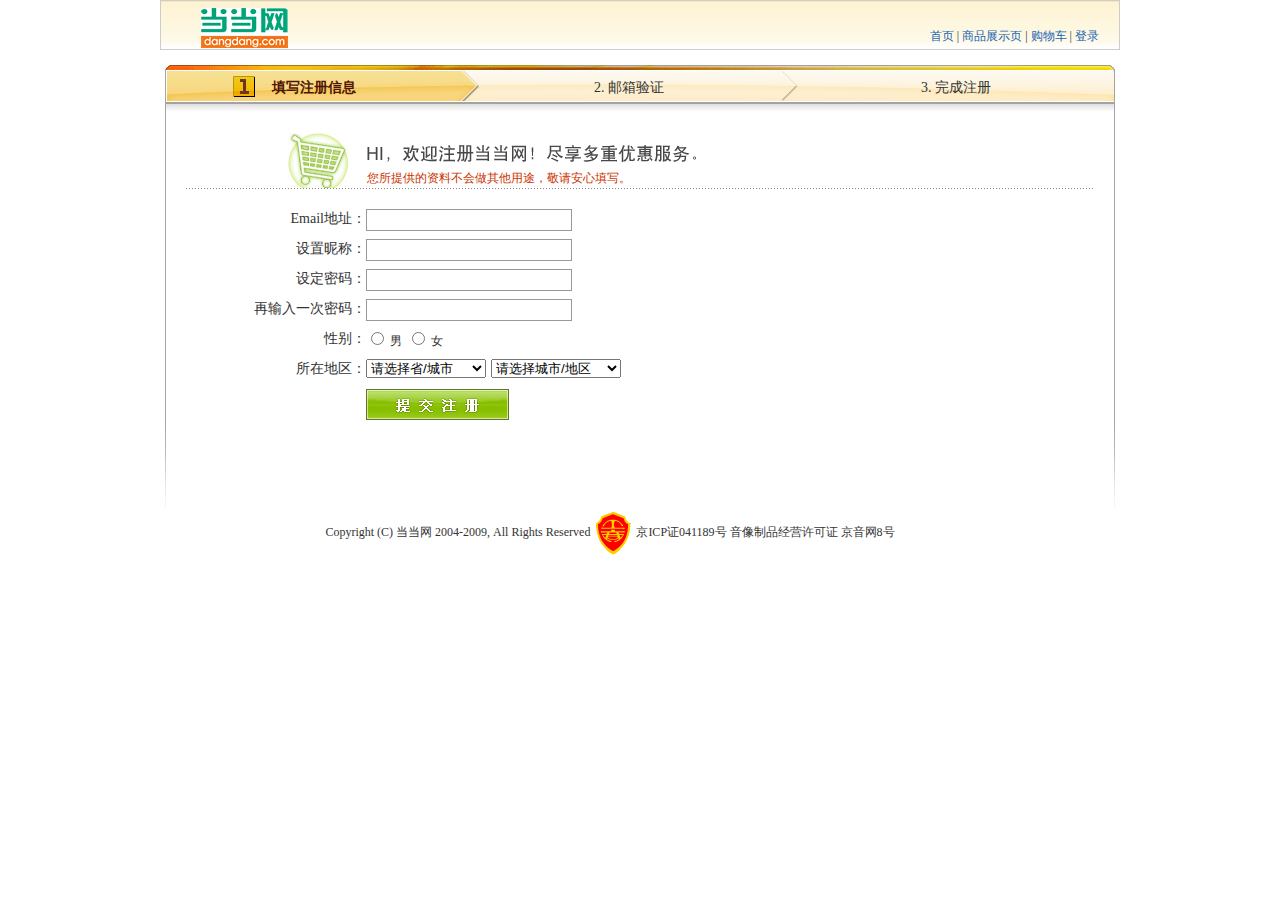
<file: register.html>
<!DOCTYPE HTML >
<html>
<head>
<meta charset="utf-8" />
<title>当当网注册页面</title>
<link href="css/global.css" rel="stylesheet" type="text/css" />
<link href="css/layout.css" rel="stylesheet" type="text/css" />

</head>

<body>
<div id="header">
<div id="register_header">
   <div class="register_header_left"><img src="images/logo.gif" alt="logo"></div>
   <div class="register_header_right"><a href="index.html" class="blue">首页</a> | <a href="product.html" class="blue">商品展示页</a>  | <a href="shopping.html" class="blue">购物车</a> |  <a href="login.html" class="blue">登录</a></div>
   </div>
</div>
<div id="main">
  <div class="register_content">
    <div class="register_top_bg"></div> 
    <div class="register_mid_bg">
      <ul>
        <li class="register_mid_left">填写注册信息</li>
        <li class="register_mid_mid">2. 邮箱验证</li>
        <li class="register_mid_right">3. 完成注册</li>
    </ul>
    </div>
    <div class="register_top_bg_mid">
    <div class="register_top_bg_two_left"></div>
    <div class="register_top_bg_two_right"></div>
    <div class="register_title_bg"><img src="images/register_pic_02.gif" alt="欢迎注册"><br>您所提供的资料不会做其他用途，敬请安心填写。</div>
    </div>
    <div class="register_dotted_bg"></div>
    <div class="register_message">
    <form action="" method="post" id="myform" onSubmit="return checkRegister()">
     <dl class="register_row">
        <dt>Email地址：</dt>
        <dd><input id="email" type="text" class="register_input" onFocus="emailFocus()" onBlur="emailBlur()"></dd>
        <dd><div id="email_prompt"></div></dd>
      </dl>
      <dl class="register_row">
         <dt>设置昵称：</dt>
         <dd><input id="nickName" type="text" class="register_input" onFocus="nickNameFocus()" onBlur="nickNameBlur()"></dd>
        <dd><div id="nickName_prompt"></div></dd>
      </dl>
     <dl class="register_row">
         <dt>设定密码：</dt>
         <dd><input id="pwd" type="password" class="register_input" onFocus="pwdFocus()" onBlur="pwdBlur()"></dd>
         <dd><div id="pwd_prompt"></div></dd>
     </dl> 
     <dl class="register_row"> 
         <dt>再输入一次密码：</dt>
         <dd><input id="repwd" type="password" class="register_input" onFocus="repwdFocus()" onBlur="repwdBlur()"></dd>
        <dd><div id="repwd_prompt"></div></dd>
     </dl>
     <dl class="register_row">
        <dt>性别：</dt>
        <dd><input name="sex" id="man" type="radio" value="男"> <label for="man">男</label></dd>
       <dd> <input name="sex" id="woman" type="radio" value="女"> <label for="woman">女</label></dd>
     </dl>
     <dl class="register_row">
        <dt>所在地区：</dt>
        <dd><select id="province" onChange="changeCity()" style="width:120px;">
              <option>请选择省/城市</option>
              </select>
             </dd>
        <dd><select id="city"  style="width:130px;">
            <option>请选择城市/地区</option>
          </select></dd>
      </dl>
      <div class="registerBtn"><input id="registerBtn" type="image" src="images/register_btn_out.gif" onMouseOver="btn_over()" onMouseOut="btn_out()"></div>
   </form>
    </div>
    
    
  </div>
  </div>
<!--网站版权部分开始-->
<div id="footer">
<iframe src="footer.html" height="50px" width="900px" frameborder="0"></iframe>
</div>
</body>
</html>
</file>
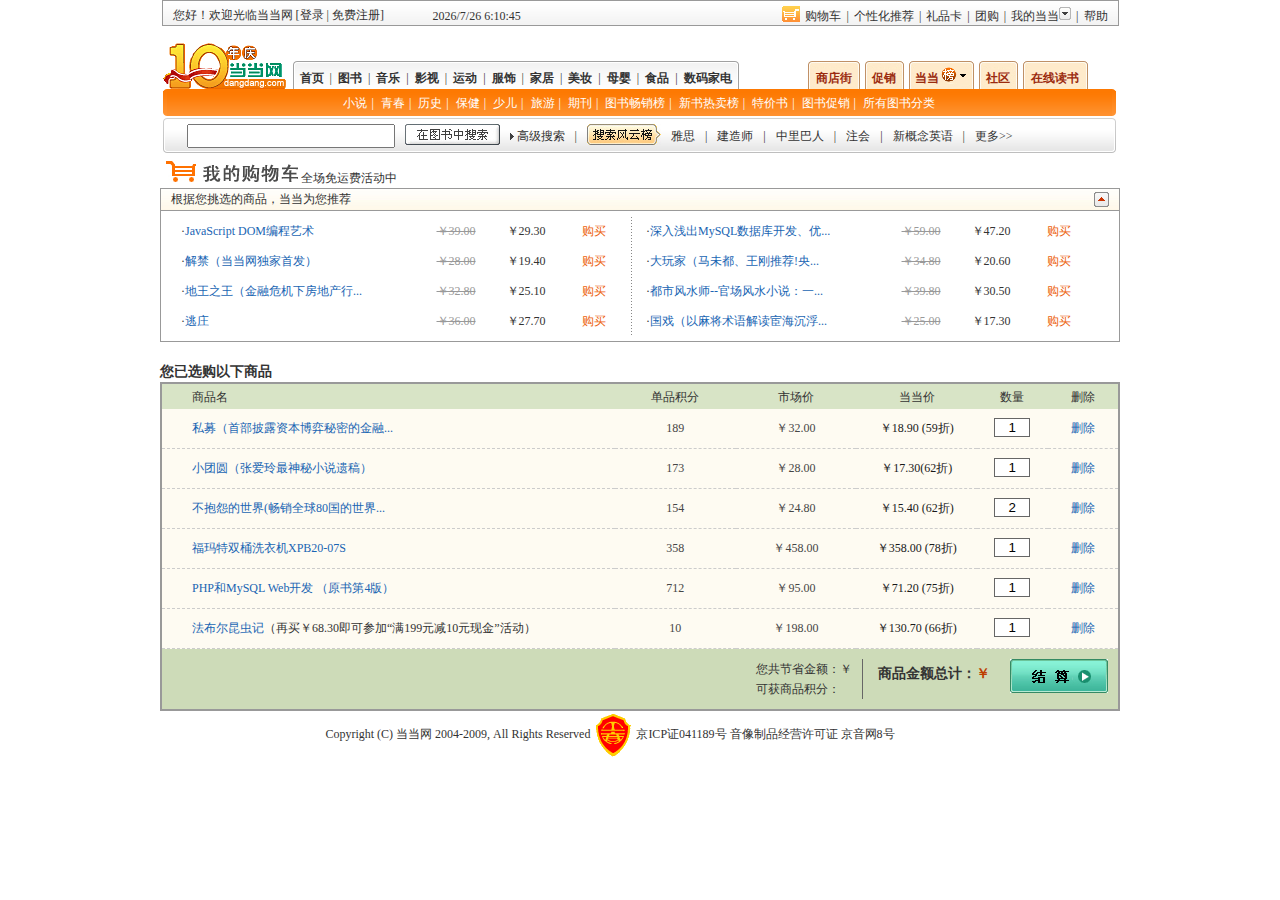
<file: shopping.html>
<!DOCTYPE HTML >
<html>
<head>
<meta charset="utf-8" />
<title>当当网购物车页面</title>
<link href="css/global.css" rel="stylesheet" type="text/css" />
<link href="css/layout.css" rel="stylesheet" type="text/css" />

</head>

<body>
<div id="header"><iframe src="header.html" height="155px" width="960px" frameborder="0"></iframe></div>
<!--中间部分开始-->
<div id="main">
  <div>&nbsp;&nbsp;<img src="images/shopping_myshopping.gif" alt="shopping"> <a href="#">全场免运费活动中</a></div>
  <!--为您推荐商品开始-->
  <div class="shopping_commend">
     <div class="shopping_commend_left">根据您挑选的商品，当当为您推荐</div>
     <div class="shopping_commend_right"><img src="images/shopping_arrow_up.gif" alt="shopping" id="shopping_commend_arrow" onClick="shopping_commend_show()"></div>
  </div>
  <div id="shopping_commend_sort">
   <div class="shopping_commend_sort_left">
    <ul>
      <li class="shopping_commend_list_1">·<a href="#" class="blue">JavaScript DOM编程艺术</a></li>
      <li class="shopping_commend_list_2">￥39.00</li>
      <li class="shopping_commend_list_3">￥29.30</li>
      <li class="shopping_commend_list_4"><a href="#" class="shopping_yellow">购买</a></li>
    </ul>
     <ul>
      <li class="shopping_commend_list_1">·<a href="#" class="blue">解禁（当当网独家首发）</a></li>
      <li class="shopping_commend_list_2">￥28.00</li>
      <li class="shopping_commend_list_3">￥19.40</li>
      <li class="shopping_commend_list_4"><a href="#" class="shopping_yellow">购买</a></li>
    </ul>
     <ul>
      <li class="shopping_commend_list_1">·<a href="#" class="blue">地王之王（金融危机下房地产行...</a></li>
      <li class="shopping_commend_list_2">￥32.80</li>
      <li class="shopping_commend_list_3">￥25.10</li>
      <li class="shopping_commend_list_4"><a href="#" class="shopping_yellow">购买</a></li>
    </ul>
     <ul>
      <li class="shopping_commend_list_1">·<a href="#" class="blue">逃庄</a></li>
      <li class="shopping_commend_list_2">￥36.00</li>
      <li class="shopping_commend_list_3">￥27.70</li>
      <li class="shopping_commend_list_4"><a href="#" class="shopping_yellow">购买</a></li>
    </ul>
   </div>
   <div class="shopping_commend_sort_mid"></div>
   <div class="shopping_commend_sort_left">
     <ul>
      <li class="shopping_commend_list_1">·<a href="#" class="blue">深入浅出MySQL数据库开发、优...</a></li>
      <li class="shopping_commend_list_2">￥59.00</li>
      <li class="shopping_commend_list_3">￥47.20</li>
      <li class="shopping_commend_list_4"><a href="#" class="shopping_yellow">购买</a></li>
    </ul>
     <ul>
      <li class="shopping_commend_list_1">·<a href="#" class="blue">大玩家（马未都、王刚推荐!央...</a></li>
      <li class="shopping_commend_list_2">￥34.80</li>
      <li class="shopping_commend_list_3">￥20.60</li>
      <li class="shopping_commend_list_4"><a href="#" class="shopping_yellow">购买</a></li>
    </ul>
     <ul>
      <li class="shopping_commend_list_1">·<a href="#" class="blue">都市风水师--官场风水小说：一...</a></li>
      <li class="shopping_commend_list_2">￥39.80</li>
      <li class="shopping_commend_list_3">￥30.50</li>
      <li class="shopping_commend_list_4"><a href="#" class="shopping_yellow">购买</a></li>
    </ul>
     <ul>
      <li class="shopping_commend_list_1">·<a href="#" class="blue">国戏（以麻将术语解读宦海沉浮...</a></li>
      <li class="shopping_commend_list_2">￥25.00</li>
      <li class="shopping_commend_list_3">￥17.30</li>
      <li class="shopping_commend_list_4"><a href="#" class="shopping_yellow">购买</a></li>
    </ul>
    </div>
  </div>
   
<div class="shopping_list_top">您已选购以下商品</div>
  <div class="shopping_list_border">

     <table width="100%" border="0" cellspacing="0" cellpadding="0">
    <tr class="shopping_list_title">
       <td class="shopping_list_title_1">商品名</td>
       <td class="shopping_list_title_2">单品积分</td>
       <td class="shopping_list_title_3">市场价</td>
       <td class="shopping_list_title_4">当当价</td>
       <td class="shopping_list_title_5">数量</td>
       <td class="shopping_list_title_6">删除</td>
    </tr>
    </table>
     <table width="100%" border="0" cellspacing="0" cellpadding="0" id="myTableProduct">
   <tr class="shopping_product_list" id="shoppingProduct_01" onMouseOver="productOver('shoppingProduct_01')"  onMouseOut="productOut('shoppingProduct_01')">
       <td class="shopping_product_list_1"><a href="#" class="blue">私募（首部披露资本博弈秘密的金融...</a></td>
       <td class="shopping_product_list_2"><label>189</label></td>
       <td class="shopping_product_list_3">￥<label>32.00</label></td>
       <td class="shopping_product_list_4">￥<label>18.90 </label>(59折)</td>
       <td class="shopping_product_list_5"><input type="text" value="1" onblur="productCount()"></td>
       <td class="shopping_product_list_6"><a href="javascript:deleteProduct('shoppingProduct_01')" class="blue">删除</a></td>
   </tr>
   <tr class="shopping_product_list" id="shoppingProduct_02" onMouseOver="productOver('shoppingProduct_02')"  onMouseOut="productOut('shoppingProduct_02')">
       <td class="shopping_product_list_1"><a href="#" class="blue"> 小团圆（张爱玲最神秘小说遗稿）</a></td>
       <td class="shopping_product_list_2"><label>173</label></td>
       <td class="shopping_product_list_3">￥<label>28.00</label></td>
       <td class="shopping_product_list_4">￥<label>17.30</label>(62折)</td>
       <td class="shopping_product_list_5"><input type="text" value="1" onBlur="productCount()"></td>
       <td class="shopping_product_list_6"><a href="javascript:deleteProduct('shoppingProduct_02')" class="blue">删除</a></td>
   </tr> 
   
  <tr class="shopping_product_list" id="shoppingProduct_03" onMouseOver="productOver('shoppingProduct_03')"  onMouseOut="productOut('shoppingProduct_03')">
       <td class="shopping_product_list_1"><a href="#" class="blue">不抱怨的世界(畅销全球80国的世界...</a></td>
       <td class="shopping_product_list_2"><label>154</label></td>
       <td class="shopping_product_list_3">￥<label>24.80</label></td>
       <td class="shopping_product_list_4">￥<label>15.40</label> (62折)</td>
       <td class="shopping_product_list_5"><input type="text" value="2" onBlur="productCount()"></td>
       <td class="shopping_product_list_6"><a href="javascript:deleteProduct('shoppingProduct_03')" class="blue">删除</a></td>
   </tr>  
  <tr class="shopping_product_list" id="shoppingProduct_04" onMouseOver="productOver('shoppingProduct_04')"  onMouseOut="productOut('shoppingProduct_04')">
       <td class="shopping_product_list_1"><a href="#" class="blue">福玛特双桶洗衣机XPB20-07S</a></td>
       <td class="shopping_product_list_2"><label>358</label></td>
       <td class="shopping_product_list_3">￥<label>458.00</label></td>
       <td class="shopping_product_list_4">￥<label>358.00</label> (78折)</td>
       <td class="shopping_product_list_5"><input type="text" value="1" onBlur="productCount()"></td>
       <td class="shopping_product_list_6"><a href="javascript:deleteProduct('shoppingProduct_04')" class="blue">删除</a></td>
   </tr>   
  <tr class="shopping_product_list" id="shoppingProduct_05" onMouseOver="productOver('shoppingProduct_05')"  onMouseOut="productOut('shoppingProduct_05')">
       <td class="shopping_product_list_1"><a href="#" class="blue">PHP和MySQL Web开发 （原书第4版）</a></td>
       <td class="shopping_product_list_2"><label>712</label></td>
       <td class="shopping_product_list_3">￥<label>95.00</label></td>
       <td class="shopping_product_list_4">￥<label>71.20</label> (75折)</td>
       <td class="shopping_product_list_5"><input type="text" value="1" onBlur="productCount()"></td>
       <td class="shopping_product_list_6"><a href="javascript:deleteProduct('shoppingProduct_05')" class="blue">删除</a></td>
   </tr>   
  <tr class="shopping_product_list" id="shoppingProduct_06" onMouseOver="productOver('shoppingProduct_06')"  onMouseOut="productOut('shoppingProduct_06')">
       <td class="shopping_product_list_1"><a href="#" class="blue">法布尔昆虫记</a>（再买￥68.30即可参加“满199元减10元现金”活动）</td>
       <td class="shopping_product_list_2"><label>10</label></td>
       <td class="shopping_product_list_3">￥<label>198.00</label></td>
       <td class="shopping_product_list_4">￥<label>130.70</label> (66折)</td>
       <td class="shopping_product_list_5"><input type="text" value="1" onBlur="productCount()"></td>

       <td class="shopping_product_list_6"><a href="javascript:deleteProduct('shoppingProduct_06')" class="blue">删除</a></td>
   </tr>
    </table>   
     <div class="shopping_list_end">
      <ul>
       <li class="shopping_list_end_1"><input name="" type="image" src="images/shopping_balance.gif"></li>
       <li class="shopping_list_end_2">￥<label id="product_total"></label></li>
       <li class="shopping_list_end_3">商品金额总计：</li>
       <li  class="shopping_list_end_4">您共节省金额：￥<label class="shopping_list_end_yellow" id="product_save"></label><br/>
可获商品积分：<label class="shopping_list_end_yellow" id="product_integral"></label>
</li>
       </ul>
    </div>
   
    <script >
    // 
function productCount(){
	var sum=0,
		save=0,
		integralTotal=0;
	var nums=document.getElementsByClassName('shoping_product_list_5');
	var prices=document.getElementsByClassName('shoping_product_list_4');
	var oriPrices=document.getElementsByClassName('shoping_product_list_3');
	var intergras=document.getElementsByClassName('shoping_product_list_2');
	for(var i=0; i<nums.length; i++){
		var num=nums[i].getElementsByTagName("input")[0].value;
		var price=prices[i].getElementsByTagName("label")[0].innerHTML;
		var oriPrice=oriPrices[i].getElementsByTagName("label")[0].innerHTML;
		var integra=intergras[i].getElementsByTagName("label")[0].innerHTML;
		sum+=price*num;
		save+=(oriPrice-price)*num;
		intergralTotal+=intergra*num;
		}
		document.getElementById("product_total").innerHTML=sum;
		document.getElementById("product_save").innerHTML=sum;
		document.getElementById("product_integral").innerHTML=intergralTotal;
	}
	var dels=document.getElementsByClassName("shopping_product_list_6");
		for(var t=0;t<dels.length;t++){
			dels[t].onclick=function(){
				if(confirm("是否确定删除")){
					document.getElementById("myTableProduct").tBodies[0].removeChild(this.parentNode);
					productCount()
					}
			}
			document.getElementsByClassName("shopping_product_list_5")[t].getElementsByTagName("input")[0].onchange=getTotal;
			}
			if(dels.length==6){
				productCount();
				}
			
			
			
			
			
			
			
			
			
			
			
			
			
			
			
			
			
			
			
			
    </script>
     
     
     
     
     
  </div>
  
  
  
</div>

<!--网站版权部分开始-->
<div id="footer">
<iframe src="footer.html" height="50px" width="900px" frameborder="0"></iframe></div>
</body>
</html>
</file>
<file: css/global.css>
@charset "gb2312";
/* CSS Document */

body{
	margin:0px;
	padding:0px;
	font-size:12px;
	line-height:20px;
	color:#333;
   }
ul,li,ol,h1,dl,dd{
	list-style:none;
	margin:0px;
	padding:0px;
	}
a{
	color:#333333;
    text-decoration: none;
	}    
a:hover{
	color:#333333;
	text-decoration:underline;
	}
img{
	border:0px;
	}
.blue{
	color:#1965b3;
	text-decoration:none;
	}
.blue:hover{
	color:#1965b3;
	text-decoration:underline;
	}
#header,#main,#footer{
	width:960px;
	margin:0px auto 0px auto;
	clear:both;
	float:none;
	}
/*��ҳ��Ȩ������ʽ��ʼ*/
.footer_top{
	width:800px;
	margin:0px auto 0px auto;
	clear:both;
	text-align:center;
	}
.footer_top{
	color:#9B2B0F;
	}
.footer_dull_red,.footer_dull_red:hover{
	color:#9B2B0F;
	margin:0px 8px 0px 8px;
	}
/*��ҳ��Ȩ������ʽ����*/
</file>
<file: css/layout.css>
@charset "gb2312";
/* CSS Document */

/*��ҳ��ʽ*/
/*�Ҳ����������Ĺ��ͼƬ*/
.right{
   top:50px;
   right:30px;
   position:absolute;
   z-index:3;
   }
 .dd_close{
	 width:35px;
	 height:18px;
	 text-align:center;
	 border:solid 1px #999;
	 background-color:#E0E0E0;
	 top:0px;
     right:0px;
     position:absolute;
	 }
/*ͨ�������ʽ*/
.dd_index_top_adver{
	margin:5px 0px 5px 0px;
	clear:both;
	}
#catList,#content,#silder{
	float:left;
	}
#catList{
	width:180px;
	margin-right:10px;
	margin-top:10px;
	}
#content{
	width:540px;
	margin-right:10px;
	}
#silder{
	width:220px;
	margin-top:10px;
	}
.book_sort{
	border:solid 1px #999;
	margin-bottom:10px;
	}
.book_sort_bg{
	background-color:#fff0d9;
	padding-left:10px;
	color:#882D00;
	font-size:14px;
	height:25px;
	font-weight:bold;
	line-height:30px;
	}
.book_sort_bottom{
	margin:0px 10px 0px 10px;
	line-height:25px;
	border-bottom:solid 1px #666;
	}
.book_cate{
	padding:10px 0px 0px 10px;
	font-weight:bold;
	}
.scroll_top{
	background-image:url(../images/dd_scroll_top.gif);
	width:540px;
	height:51px;
	background-repeat:no-repeat;
	}
.scroll_mid{
	background-color:#f2f2f3;
	border-left:solid 1px #d6d5d6;
	border-right:solid 1px #d6d5d6;
	width:533px;
	padding:5px 0px 5px 5px;
	}
/*#dd_scroll{ 
	float: left;
	}*/
*html #dd_scroll{
	float:left; /*IE6*/
	}
*+html #dd_scroll{
	float:left; /*IE7*/
	}
#scroll_number{
	float:right;
	padding-right:10px;
	}
#scroll_number li{
	width:13px;
	height:13px;
	text-align:center;
	border:solid 1px #999;
	margin-top:5px;
	font-size:12px;
	line-height:16px;
	cursor:pointer;
	}
.scroll_number_out{
	}
.scroll_number_over{
	background-color:#F96;
	color:#FFF;
	}
.scroll_end{
	background-image:url(../images/dd_scroll_end.gif);
	width:540px;
	height:8px;
	background-repeat:no-repeat;
	margin-bottom:10px;
	}
.book_new{
	background-image:url(../images/dd_book_bg.jpg);
	background-repeat:repeat-x;
	height:25px;
	line-height:30px;
	clear:both;
	}
.book_left{
	margin:0px 50px 0px 10px;
	color:#882D00;
	font-size:14px;
	font-weight:bold;
	float:left;
	}
.book_type{
	float:left;
	margin-left:3px;
	background-image:url(../images/dd_book_bg1.jpg);
	background-repeat:no-repeat;
	width:40px;
	height:23px;
	margin-top:2px;
	text-align:center;
	cursor:pointer;
	}
.book_type_out{
	float:left;
	margin-left:3px;
	background-image:url(../images/dd_book_bg2.jpg);
	background-repeat:no-repeat;
	width:40px;
	height:23px;
	margin-top:2px;
	text-align:center;
	color:#882D00;
	font-weight:bold;
	cursor:pointer;
	}

.book_right{
	float:right;
	margin-right:5px;
	}
.book_class{
	clear:both;
	margin:0px 5px 0px 5px;
	}
 #dome{
		overflow:hidden; /*����Ĳ��ֲ���ʾ*/
		height:250px;
		padding:5px;
		}
#book_history dt,#book_family dt,#book_novel dt,#book_culture dt{
	float:left;
	width:90px;
	text-align:center;
	}
#book_history dd,#book_family dd,#book_novel dd,#book_culture dd{
	float:left;
	width:170px;
	margin:0px 0px 5px 0px;
	}
.book_none{
	display:none;
	}
.book_show{
	display:block;
	}
.book_title{
	color:#1965b3;
	font-size:14px;
	}
.book_publish{
	color:#C00;
	}
#book_focus dt{
	width:125px;
	margin:5px 0px 0px 7px;
	float:left;
	text-align:center;
	height:90px;
	display:inline;
	}
#book_focus dd{
	width:125px;
	margin:5px 0px 0px 7px;
	float:left;
	height:40px;
	display:inline;
	}
#express li{
	height:25px;
	border-bottom:dashed 1px #999;
	margin:0px 5px 0px 5px;
	line-height:28px;
	}
.book_express_avder{
	margin:5px 0px 5px 0px;
	text-align:center;
	}
.book_seven_title{
	background-color:#518700;
	color:#ffffff;
	font-size:14px;
	height:25px;
	padding-left:10px;
	line-height:28px;
	}
.book_seven_border{
	background-color:#f2f4df;
	margin:3px;
	}
.book_seven_top{
	background-image:url(../images/dd_seven_bg.jpg);
	background-repeat:repeat-x;
	height:18px;
	clear:both;
	}
.book_seven_content{
	border:solid 1px #bdc1c4;
	border-top:0px;
	clear:both;
	padding:3px;
	height:375px;
	}
#book_seven_cate li{
	float:right;
	background-image:url(../images/dd_seven_bg1.jpg);
	background-repeat:no-repeat;
	width:35px;
	height:18px;
	text-align:center;
	cursor:pointer;
	}
#book_seven_cate li:hover{
	float:right;
	background-image:url(../images/dd_seven_bg2.jpg);
	background-repeat:no-repeat;
	width:35px;
	height:18px;
	text-align:center;
	color:#882D00;
	}
.book_seven_content_left{
	float:left;
	width:22px;
	}
.book_seven_content_right{
	width:175px;
	float:left;
	}
#book_seven_number dt{
	height:85px;
	}
#book_seven_number dd{
	height:25px;
	}
#book_seven_hearten dt{
	width:55px;
	text-align:center;
	float:left;
	}
#book_seven_hearten dd{
	width:120px;
	float:left;
	height:85px;
	}
#book_seven_hearten ul li{
	line-height:24px;
	}
/*��ҳ��Ȩ������ʽ��ʼ*/
.footer_top,.footer_end{
	width:800px;
	margin:0px auto 0px auto;
	clear:both;
	text-align:center;
	}
.footer_top{
	color:#9B2B0F;
	}
.footer_dull_red,.footer_dull_red:hover{
	color:#9B2B0F;
	margin:0px 8px 0px 8px;
	}
/*��ҳ��Ȩ������ʽ����*/

/*��������Ʒչʾҳ��ʽ��ʼ*/
.current_place{
	padding-left:10px;
	clear:both;
	height:30px;
	}
#product_left{
	width:180px;
	float:left;
	}
#product_catList{
	border:solid 1px #d3d3d3;
	background-color:#fff4d7;
	}
	.product_catList_top{
		color:#FFF;
		height:23px;
		font-size:14px;
		padding-left:10px;
		background-image:url(../images/product_left_top_bg.gif);
		background-repeat:repeat-x;
		line-height:28px;
		margin-bottom:10px;
		}
	#product_catList_class li{
		height:25px;
		padding-left:10px;
		}
    .product_catList_end{
		border:solid 1px #d3d3d3;
		margin:10px 0px 10px 0px;
		text-align:center;
		}
#product_storyList{
	border:solid 1px #a1a1a1;
	float:right;
	width:770px;
	margin-bottom:20px;
	
	}
	#product_storyList_top{
		background-color:#f9d8a9;
		border-bottom:solid 1px #a1a1a1;
		height:30px;
		}
	#product_storyList_top li{
		float:left;
		line-height:28px;
		padding-left:5px;
		}	
	#product_storyList_top img{
		padding-top:5px;}
    .product_storyList_content{
		margin:20px 10px 20px 10px;
		}
	.product_storyList_content_bottom{
		border-bottom:1px solid #666;
		clear:both;
		margin-bottom:20px;
		}
	.product_storyList_content_left{
		width:100px;
		text-align:center;
		float:left;
		}
	.product_storyList_content_right{
		float:left;
		width:640px;
		}
	.product_storyList_content_dash{
		border-bottom:dashed 1px #666;
		}
	.blue_14{
		color:#1965b3;
		font-size:14px;
		text-decoration:none;
		}
	.blue_14:hover{
		color:#1965b3;
		text-decoration:underline;
		font-size:14px;
		}
	.product_content_dd dd{
		float:right;
		padding-right:10px;
		}
	.product_content_delete{
		text-decoration:line-through;
		}
	#product_page li{
		float:left;
		}
	.product_page{
	width:16px;
	height:15px;
	text-decoration:none;
	float:left;
	display: block;
	background-color:#FC6;
	margin:0px 3px 1px 0px;
	text-align:center;
		
		}
	.product_page:hover{
	width:16px;
	height:15px;
	text-decoration:none;
	float:left;
	display: block;
	background-color:#900;
	margin:0px 3px 1px 0px;
	color:#FFF;
		
		}
/*���ﳵҳ����ʽ��ʼ*/
.shopping_commend{
	background-image:url(../images/shopping_commend_bg.gif);
	background-repeat:repeat-x;
	height:21px;
	border:solid 1px #999;
	}
	.shopping_commend_left{
		float:left;
		padding-left:10px;
		}
	.shopping_commend_right{
		float:right;
		padding-right:10px;
		margin-top:3px;
		}
	.shopping_commend_right img{
		cursor:pointer;
		}
#shopping_commend_sort{
	border:solid 1px #999;
	border-top:0;
	padding:5px 20px 5px 20px;
	height:120px;
	}
	.shopping_commend_sort_left{
		float:left;
		width:450px;
		}
	.shopping_commend_sort_mid{
		float:left;
		width:15px;
		background-image:url(../images/shopping_dotted.gif);
		background-repeat:repeat-y;
		height:120px;
		}
	.shopping_commend_list_1,.shopping_commend_list_2,.shopping_commend_list_3,.shopping_commend_list_4{
		float:left;
		height:30px;
		line-height:30px;
		}
	.shopping_commend_list_1{
		width:240px;
		}
	.shopping_commend_list_2{
		width:70px;
		text-align:center;
		text-decoration:line-through;
		color:#999;
		}
	.shopping_commend_list_3{
		width:70px;
		text-align:center;
		}
	.shopping_commend_list_4{
		text-align:center;
		width:65px;
		}
	.shopping_yellow{
		color:#ED610C;
		}
	.shopping_yellow:hover{
		color:#ED610C;
		text-decoration:underline;
		}
.shopping_list_top{
	clear:both;
	font-size:14px;
	font-weight:bold;
	margin-top:20px;
	}
.shopping_list_border{
	border:solid 2px #999;
	}
.shopping_list_title{
	background-color:#d8e4c6;
	height:25px;
	}
.shopping_list_title li{
	float:left;
	line-height:28px;
	}
	.shopping_list_title_1{
		width:420px;
		padding-left:30px;
		text-align:left;
		}
	.shopping_list_title_2{
		width:120px;
		text-align:center;
		}
	.shopping_list_title_3{
		width:120px;
		text-align:center;
		}
	.shopping_list_title_4{
		width:120px;
		text-align:center;
		}
	.shopping_list_title_5{
		width:70px;
		text-align:center;
		}
	.shopping_list_title_6{
		width:70px;
		text-align:center;
		}
.shopping_product_list{
	background-color:#fefbf2;
	height:40px;
	
	}
	.shopping_product_list input{
		width:30px;
		height:15px;
		border:solid 1px #666;
		text-align:center;
	}
   .shopping_product_list td{
	    line-height:35px;
		border-bottom:dashed 1px #CCC;
	 }
	 .shopping_product_list_1{
		width:420px;
		padding-left:30px;
		text-align:left;
		}
	.shopping_product_list_2{
		width:120px;
		text-align:center;
		color:#464646;
		}
	.shopping_product_list_3{
		width:120px;
		text-align:center;
		color:#464646;
		}
	.shopping_product_list_4{
		width:120px;
		text-align:center;
		color:#191919;
		}
	.shopping_product_list_5{
		width:70px;
		text-align:center;
		}
	.shopping_product_list_6{
		width:70px;
		text-align:center;
		}
.shopping_list_end{
		background-color:#cddbb8;
		height:60px;
		}
		.shopping_list_end li{
			float:right;
			}
		.shopping_list_end_1{
			margin:10px 10px 0px 10px;
			}
		.shopping_list_end_2{
			font-weight:bold;
			color:#BD3E00;
			font-size:14px;
			margin:15px 10px 0px 0px;
			}
		.shopping_list_end_3{
			font-weight:bold;
			font-size:14px;
			margin:15px 0px 0px 15px;
			}
		.shopping_list_end_4{
			border-right:solid 1px #666666;
			margin:10px 0px 0px 15px;
			padding-right:10px;
			}
		.shopping_list_end_yellow{
			color:#BD3E00;
			}
/*ע��ҳ����ʽ*/
#register_header{
	background-image:url(../images/register_head_bg.gif);
	background-repeat:repeat-x;
	height:48px;
	border:solid 1px #CCC;
	}
    .register_header_left{
		float:left;
		margin:7px 0px 0px 40px;
		display:inline;
		}
	.register_header_right{
		float:right;
		margin:25px 20px 0px 0px;
		display:inline;
		}
.register_content{
	width:950px;
	margin:15px auto 15px auto;
	}
	.register_top_bg{
		background-image:url(../images/register_top_bg.gif);
		background-repeat:no-repeat;
		height:5px;
		}
	.register_mid_bg{
		border:solid 1px #a3a3a3;
		border-top:0px;
		height:32px;
		}
	   .register_mid_bg li{
		   float:left;
		 }
	   .register_mid_left{
		   background-image:url(../images/register_tag_left.gif);
		   height:32px;
		   width:207px;
		   background-repeat:no-repeat;
		   padding:0px 0px 0px 106px;
		   font-size:14px;
		   color:#501500;
		   font-weight:bold;
		   line-height:35px;
		   }
	 .register_mid_mid{
		   background-image:url(../images/register_tag_mid.gif);
		   height:32px;
		   width:204px;
		   background-repeat:no-repeat;
		   padding:0px 0px 0px 115px;
		   font-size:14px;
		   line-height:35px;
		   }
     .register_mid_right{
		   background-image:url(../images/register_tag_right.gif);
		   height:32px;
		   width:316px;
		   background-repeat:no-repeat;
		   font-size:14px;
		   line-height:35px;
		   text-align:center;
		   }
	.register_top_bg_two_left{
		float:left;
		background-image:url(../images/register_cont.gif);
		width:1px;
		height:406px;
		background-repeat:no-repeat;
		}
	.register_top_bg_two_right{
		float:right;
		background-image:url(../images/register_cont.gif);
		width:1px;
		height:406px;
		background-repeat:no-repeat;
		}
.register_top_bg_mid{
	background-image:url(../images/register_shadow.gif);
	background-repeat:repeat-x;
	}
.register_title_bg{
	background-image:url(../images/register_pic_01.gif);
	background-position:123px 30px;
	background-repeat:no-repeat;
	padding:42px 0px 0px 202px;
	color:#C30;
	}
.register_dotted_bg{
	background-image:url(../images/register_dotted.gif);
	background-repeat:repeat-x;
	height:1px;
	margin:0px 20px 20px 20px;
	}
.register_message{
	float:left;
	}
.register_row{
	clear:both;
	}	
.register_row dt{
	float:left;
	width:200px;
	height:30px;
	text-align:right;
	font-size:14px;
	}
.register_row dd{
	float:left;
	margin-right:5px;
	display:inline;
	}
.register_input{
	width:200px;
	height:18px;
	border:solid 1px #999;
	margin:0px 0px 8px 0px;
	}
.registerBtn{
	height:35px;
	margin:10px 0px 10px 200px;
	clear:both;
	}
/*ע��ҳ����ʾ��ʽ*/
.register_input_Blur{
	background-color:#fef4d0;
	width:200px;
	height:18px;
	border:solid 1px #999;
	margin:0px 0px 8px 0px;
	}
.register_input_Focus{
	background-color:#f1ffde;
	width:200px;
	height:18px;
	border:solid 1px #999;
	margin:0px 0px 8px 0px;
	}
.register_prompt{
	font-size:12px;
	color:#999;
	}
.register_prompt_error{
	font-size:12px;
	color:#C8180B;
	border:solid 1px #999;
	background-color:#fef4d0;
	padding:0px 5px 0px 5px;
	height:18px;
	}
.register_prompt_ok{
	background-image:url(../images/register_write_ok.gif);
	background-repeat:no-repeat;
	width:15px;
	height:11px;
	margin:5px 0px 0px 5px;
	}
	
/*��¼ҳ����ʽ*/
.login_header_left{
	float:left;
	margin:30px 10px 0px 100px;
	}
.login_header_mid{
	float:left;
	margin:55px 0px 0px 0px;
	}
.login_header_right{
	float:right;
	margin:50px 60px 0px 0px;
	}
.login_main_left{
	float:left;
	}
	.login_main_left img{
		float:left;
		border:0px;
		}
.login_main_end{
	margin:0px 0px 0px 30px;
	width:540px;
	}

.login_green{
	margin:20px 0px 20px 0px;
	float:left;
	width:150px;
	}
   .login_green dt{
	   color:#519403;
	   font-weight:bold;
	}
	.login_green dd{
		color:#666666;
		line-height:25px;
	}
.login_main_dotted{
	float:left;
	background-image:url(../images/shopping_dotted.gif);
	width:1px;
	height:90px;
	margin:20px 15px 20px 15px;
	}
.login_main_mid{
	border:solid 1px #666;
	float:left;
	width:300px;
	padding:10px 5px 10px 5px;
	}
.login_main_right{
	float:left;
	width:74px;
	}
	.login_main_right img{
		border:0px;
		}
.login_content_top{
	background-image:url(../images/login_icon_bg_01.gif);
	background-position:-300px -30px;
	background-repeat:no-repeat;
	padding:10px 0px 0px 35px;
	font-weight:bold;
	font-size:14px;
	color:#900;
	}
.login_content_line{
	background-image:url(../images/login_icon_bg_02.gif);
	background-position:0px -195px;
	background-repeat:repeat-x;
	height:3px;
	margin:0px 0px 30px 0px;
	}
.login_content{
	clear:both;
	margin:10px 0px 0px 0px;
	}
*html .login_content{/*IE6*/
	display:inline;
	}
*+html .login_content{/*IE7*/
	display:inline;
	}
    .login_content dt{
	   font-size:14px;
	   height:30px;
	   text-align:right;
	   width:150px;
	   float:left;
	}
	.login_content dd{
		float:left;
		}
	.login_content_input{
		width:120px;
		height:16px;
		border:solid 1px #999;
		}
   .login_content_input_Focus{
	   background-color:#f1ffde;
	   width:120px;
	   height:16px;
	   border:solid 1px #999;
	}
.login_btn_out{
	background-image:url(../images/login_icon_bg_01.gif);
	background-position:0px -30px;
	background-repeat:no-repeat;
	width:77px;
	height:26px;
	border:0px;
	cursor:pointer;
	}
.login_btn_over{
	background-image:url(../images/login_icon_bg_01.gif);
	background-position:-78px -30px;
	background-repeat:no-repeat;
	width:77px;
	height:26px;
	border:0px;
	cursor:pointer;
	}
.login_content_dotted{
	background-image:url(../images/register_dotted.gif);
	height:1px;
	background-repeat:repeat-x;
	margin:60px 0px 0px 0px;
	overflow:hidden; /*ʹdiv�ĸ߶�Ϊ1px*/
	}
.login_content_end_bg{
	background-image:url(../images/login_icon_bg_02.gif);
	background-repeat:repeat-x;
	background-position:0px 0px;
	padding:10px 20px 10px 20px;
	}
	.login_content_end_bg_top{
		clear:both;
		}
	.login_content_bold{
		font-weight:bold;
		color:#333;
		}
	.login_content_end_bg_end{
		clear:both;
		text-align:right;
		padding:10px;
		}
	.login_register_out{
		background-image:url(../images/login_icon_bg_01.gif);
		background-position:0px -3px;
		background-repeat:no-repeat;
		width:144px;
		height:26px;
		border:0px;
		cursor:pointer;
		}
	.login_register_over{
		background-image:url(../images/login_icon_bg_01.gif);
		background-position:-144px -3px;
		background-repeat:no-repeat;
		width:144px;
		height:26px;
		border:0px;
		cursor:pointer;
		}
</file>
<file: css/template.css>
@charset "gb2312";
/* CSS Document */

/*��ҳͷ��������ʽ��ʼ*/
.header_top,.header_middle,.header_search{
	margin-left:auto;
	margin-right:auto;
	width:955px;
	clear:both;
	}
.header_top{
	border:solid 1px #999;
	background-image:url(../images/dd_header_bg.gif);
	background-repeat:repeat-x;
	height:24px;
	}
	.header_top_left{
		float:left;
		width:260px;
		padding-left:10px;
		line-height:28px;
		}
	*html .header_top_left{ /*only IE6*/
		line-height:24px;
		}
	.header_top_right{
		float:right;
		padding-right:10px;
		width:400px;
		text-align:right;
		}
	.header_top_right li{
		float:right;
		margin-left:5px;
		margin-top:5px;
		}
	.logo,.menu_left,.menu_right{
	       float:left;
		}
	.logo{
		width:130px;
		padding-top:13px;
		height:47px;
		}
	.menu_left{
		height:28px;
		padding-top:32px;
		line-height:35px;
		width:510px;
		}
	*html .menu_left{ /*only IE6*/
		line-height:28px;
		}
	#menu_left_bold li{
		float:left;
		background-image:url(../images/dd_head_bg_mid.gif);
		height:28px;
		background-repeat:repeat-x;
		padding:0px 3px 0px 3px;
		}
	.bold,.bold:hover{
		font-weight:bold;
		}
	.menu_left_first{
		background-image:url(../images/dd_head_bg_left.gif);
		background-repeat:no-repeat;
		background-position:0px 0px;
		height:28px;
		width:4px;
		float:left;
		}
	.menu_left_end{
		background-image:url(../images/dd_head_bg_right.gif);
		background-repeat:no-repeat;
		background-position:0px 0px;
		height:28px;
		width:4px;
		float:left;
		}
	.menu_right{
		padding-top:32px;
		height:28px;
		}
	#menu_dull_red li{
		float:left;
		margin-left:5px;
		text-align:center;
		line-height:35px;
		height:28px;
		}
	*html #menu_dull_red li{ /*only IE6*/
		line-height:28px;
		}
	#menu_dull_red a,#menu_dull_red:hover{
		color:#9B2B0F;
		text-decoration:none;
		font-weight:bold;
		}
	.menu_right_1{
		background-image:url(../images/dd_header_1_a.jpg);
		width:52px;
		background-repeat:no-repeat;
		}
	.menu_right_2{
		background-image:url(../images/dd_header_2_a.jpg);
		width:39px;
		background-repeat:no-repeat;
		}
	.menu_right_3{
		background-image:url(../images/dd_header_3_a.jpg);
		width:65px;
		background-repeat:no-repeat;
		}
	.menu{
		clear:both;
		}
	#menu_white{
		float:left;
		background-image:url(../images/dd_head_bg_mid.gif);
		background-repeat:repeat-x;
		background-position:0px -63px;
		height:27px;
		width:99%;
		line-height:28px;
		text-align:center;
		color:#FFF;
		}
	.menu_mid_white,.menu_mid_white:hover{
		color:#FFF;
		padding:0px 4px 0px 4px;
		}
	.menu_first{
	    background-image:url(../images/dd_head_bg_left.gif);
	    background-repeat:no-repeat;
	    background-position:0px -31px;
	    height:27px;
	    width:4px;
	    float:left;
		}
	.menu_end{
	      background-image:url(../images/dd_head_bg_right.gif);
	      background-repeat:no-repeat;
	      background-position:0px -31px;
	      height:27px;
	      width:4px;
	      float:left;
		}
.header_search{
	padding-top:2px;
	}
  .header_serach_left,.header_serach_mid,.header_serach_right{
	float:left;
	height:35px;
	}
  .header_serach_left{
	  background-image:url(../images/dd_head_bg_left.gif);
	  background-repeat:no-repeat;
	  background-position:0px -58px;
	  width:4px;
	  }
  .header_serach_mid{
	  background-image:url(../images/dd_head_bg_mid.gif);
	  background-repeat:repeat-x;
	  background-position:0px -28px;
	  width:99%;
	  }
  .header_serach_right{
	  background-image:url(../images/dd_head_bg_right.gif);
	  background-repeat:no-repeat;
	  background-position:0px -58px;
	  width:4px;
	  }
  #header_serach_mid_menu li{
	  float:left;
	  margin-top:6px;
	  padding:0px 5px 0px 5px;
	  line-height:25px;
	  }
	.header_input_search{
		margin-left:15px;
		width:200px;
		height:18px;
		}
	.header_secrch_btn{
		}
/*��ҳͷ��������ʽ����*/
/*��ҳ��Ȩ������ʽ��ʼ*/
.footer_top,.footer_end{
	width:800px;
	margin:0px auto 0px auto;
	clear:both;
	text-align:center;
	}
.footer_top{
	color:#9B2B0F;
	}
.footer_dull_red,.footer_dull_red:hover{
	color:#9B2B0F;
	margin:0px 8px 0px 8px;
	}
/*��ҳ��Ȩ������ʽ����*/


/*�������������˵���ʽ*/
#dd_menu_top_down{
	position:absolute;
	width:80px;
	text-align:left;
	border:solid 1px #999;
	border-top:0px;
	display:none;
	background-color:#FFF;
	padding-left:10px;
	z-index:20;
	}
	
*html #dd_menu_top_down{/*only IE6*/
	right:30px;
	top:25px;
	}
*+html #dd_menu_top_down{/*only IE7*/
	right:30px;
	top:25px;
	}

#dd_menu_top_down li{
	float:none;
	}
</file>
